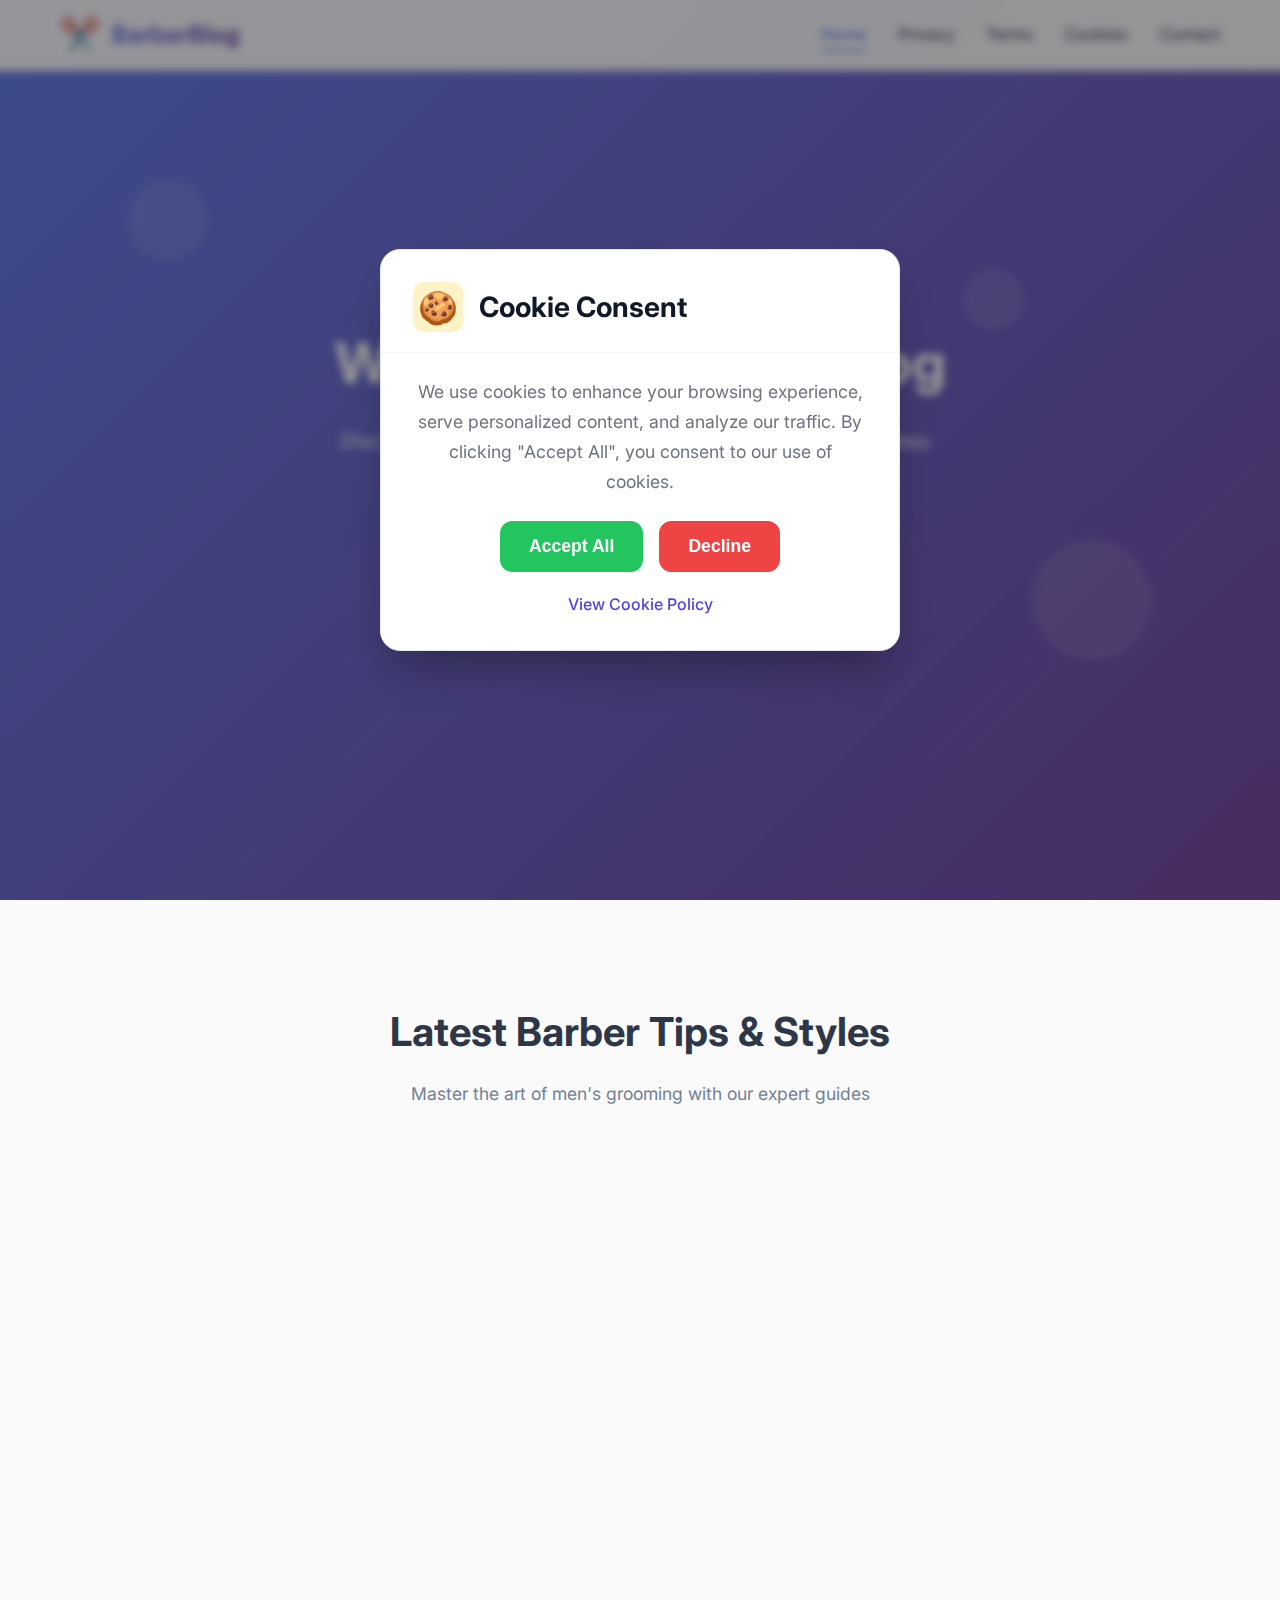
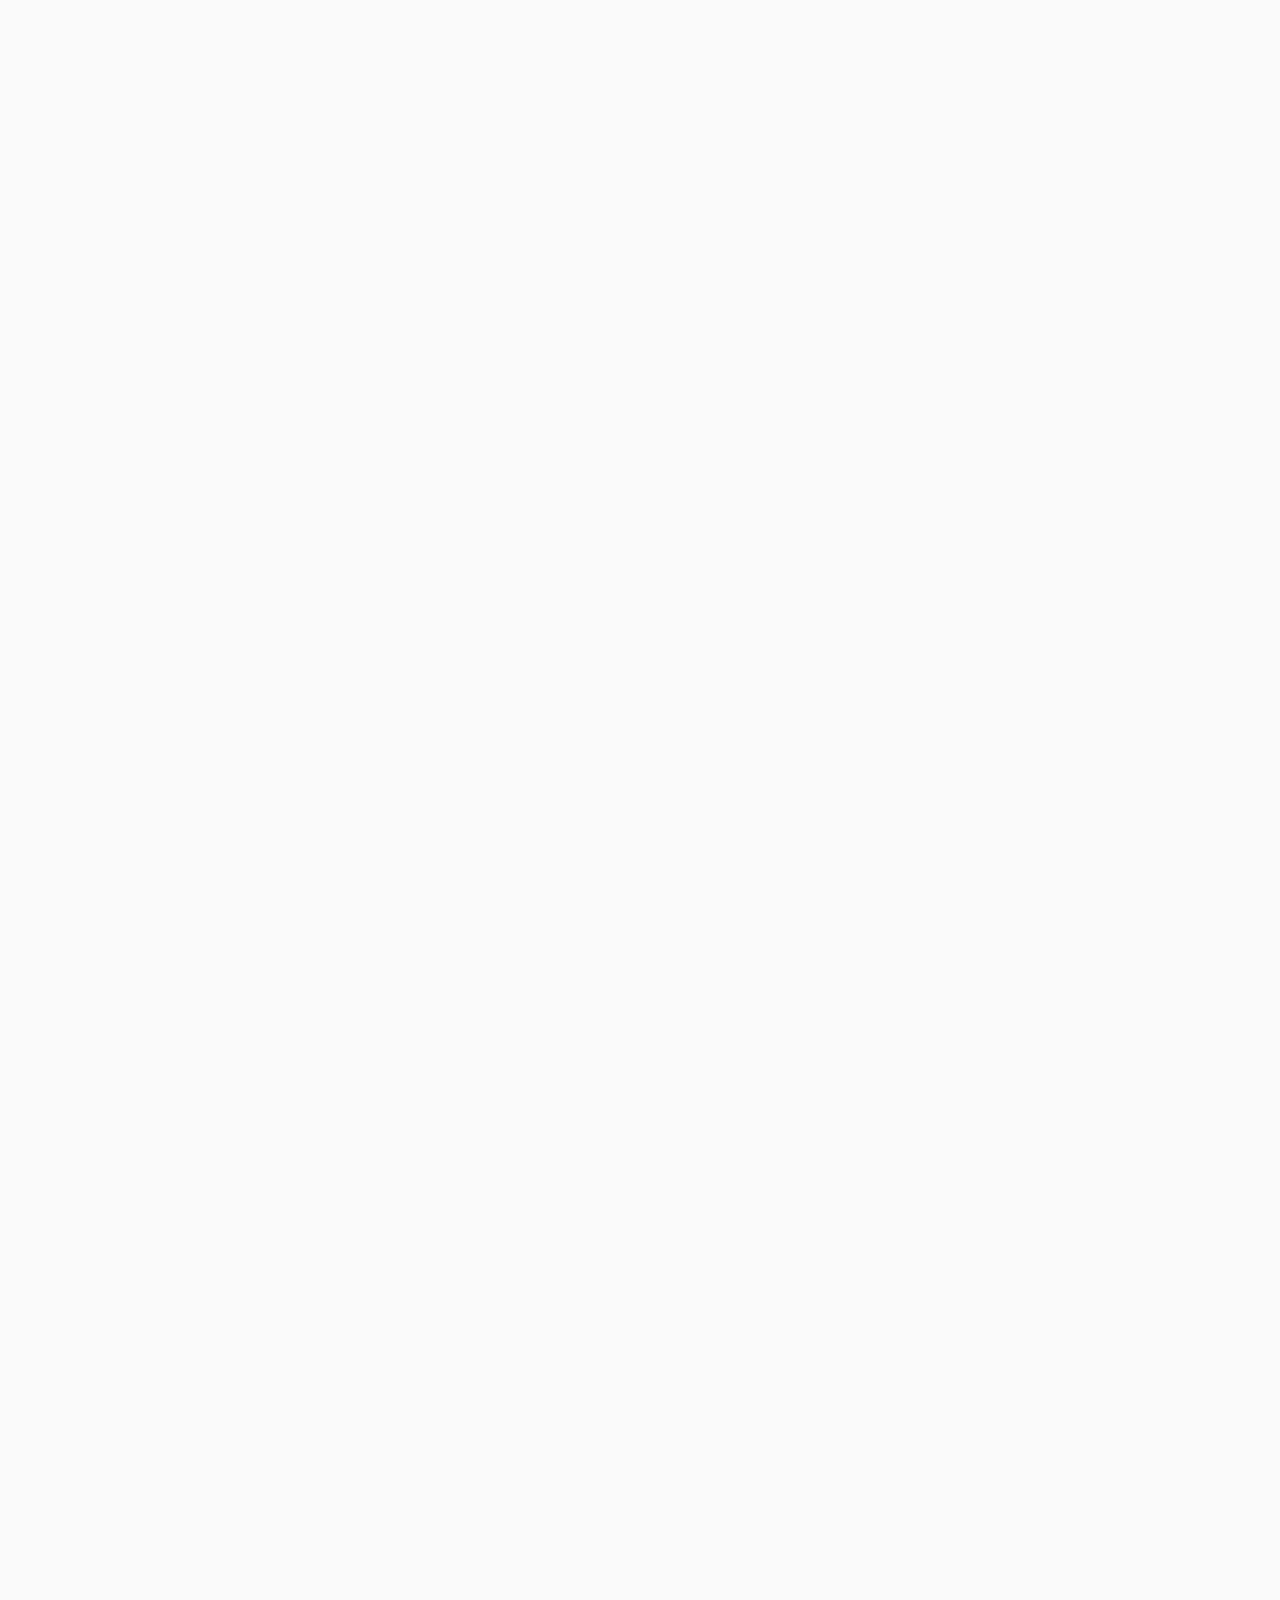
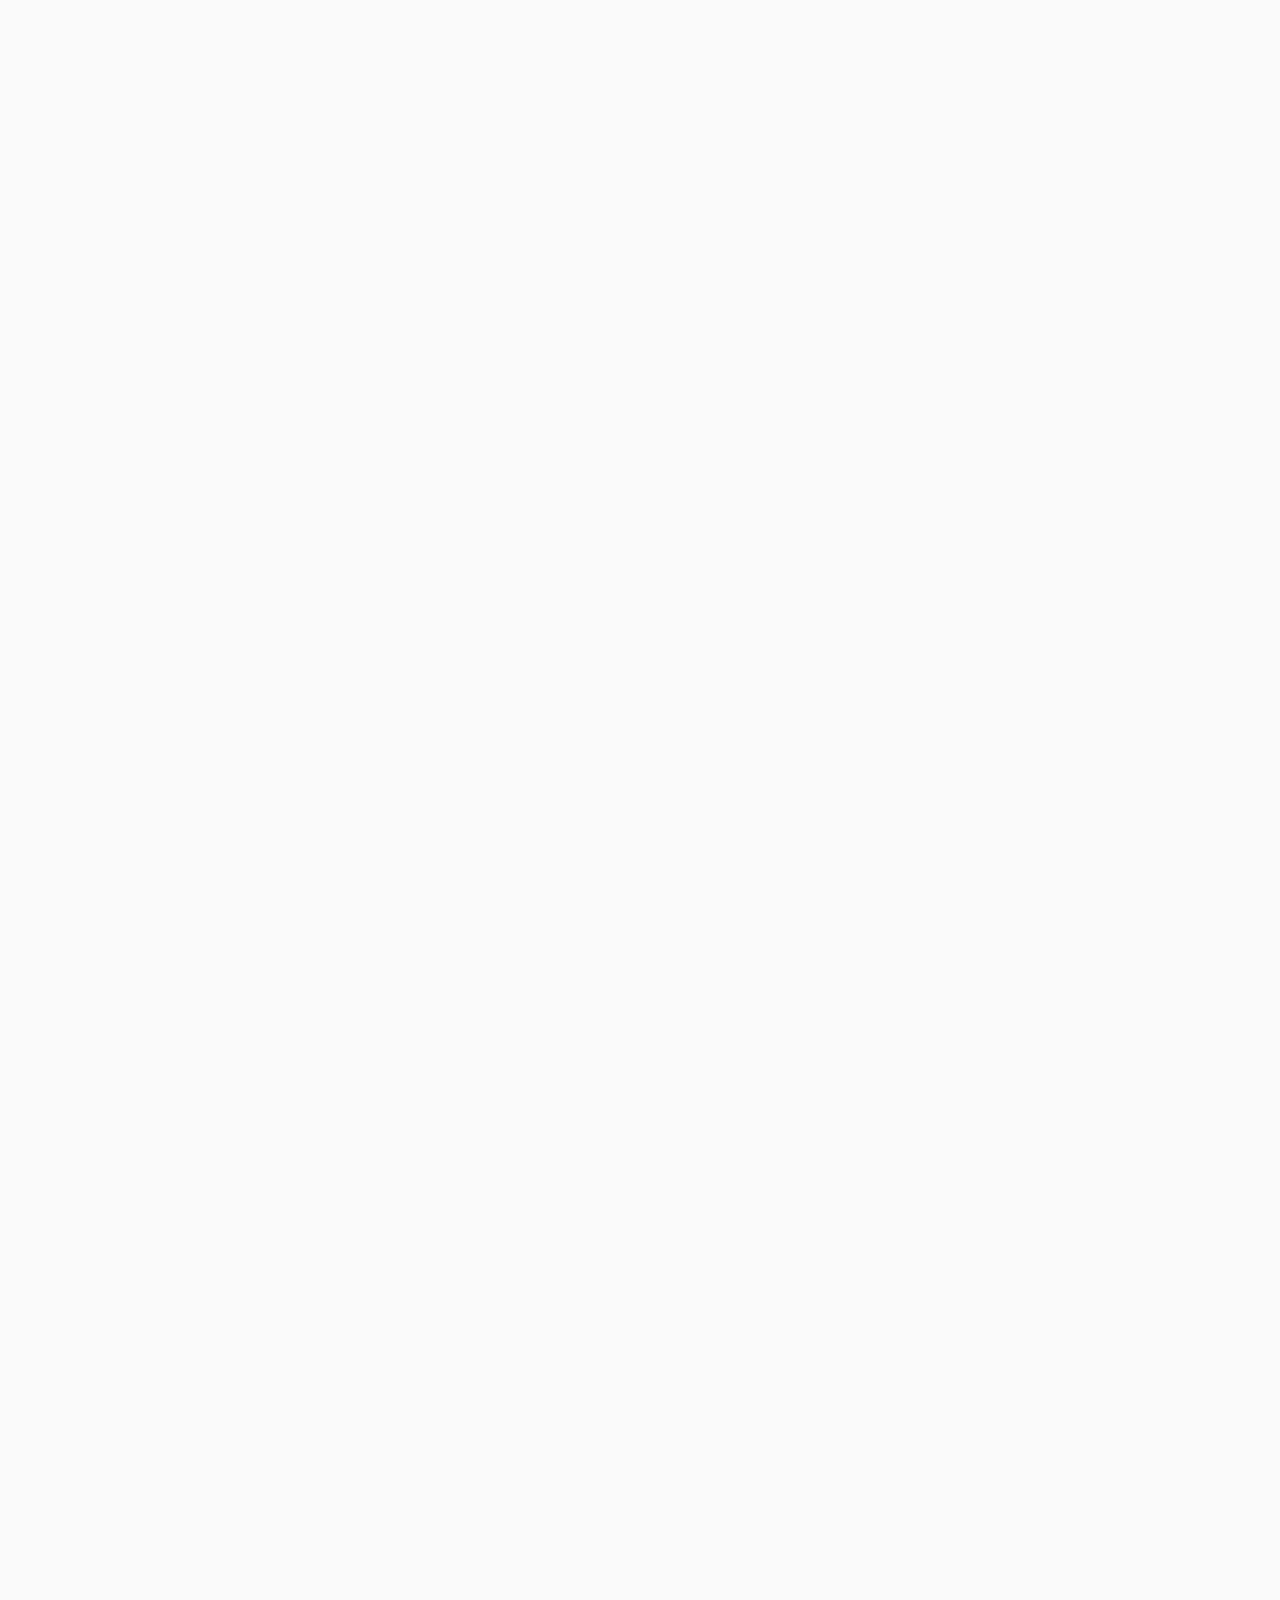
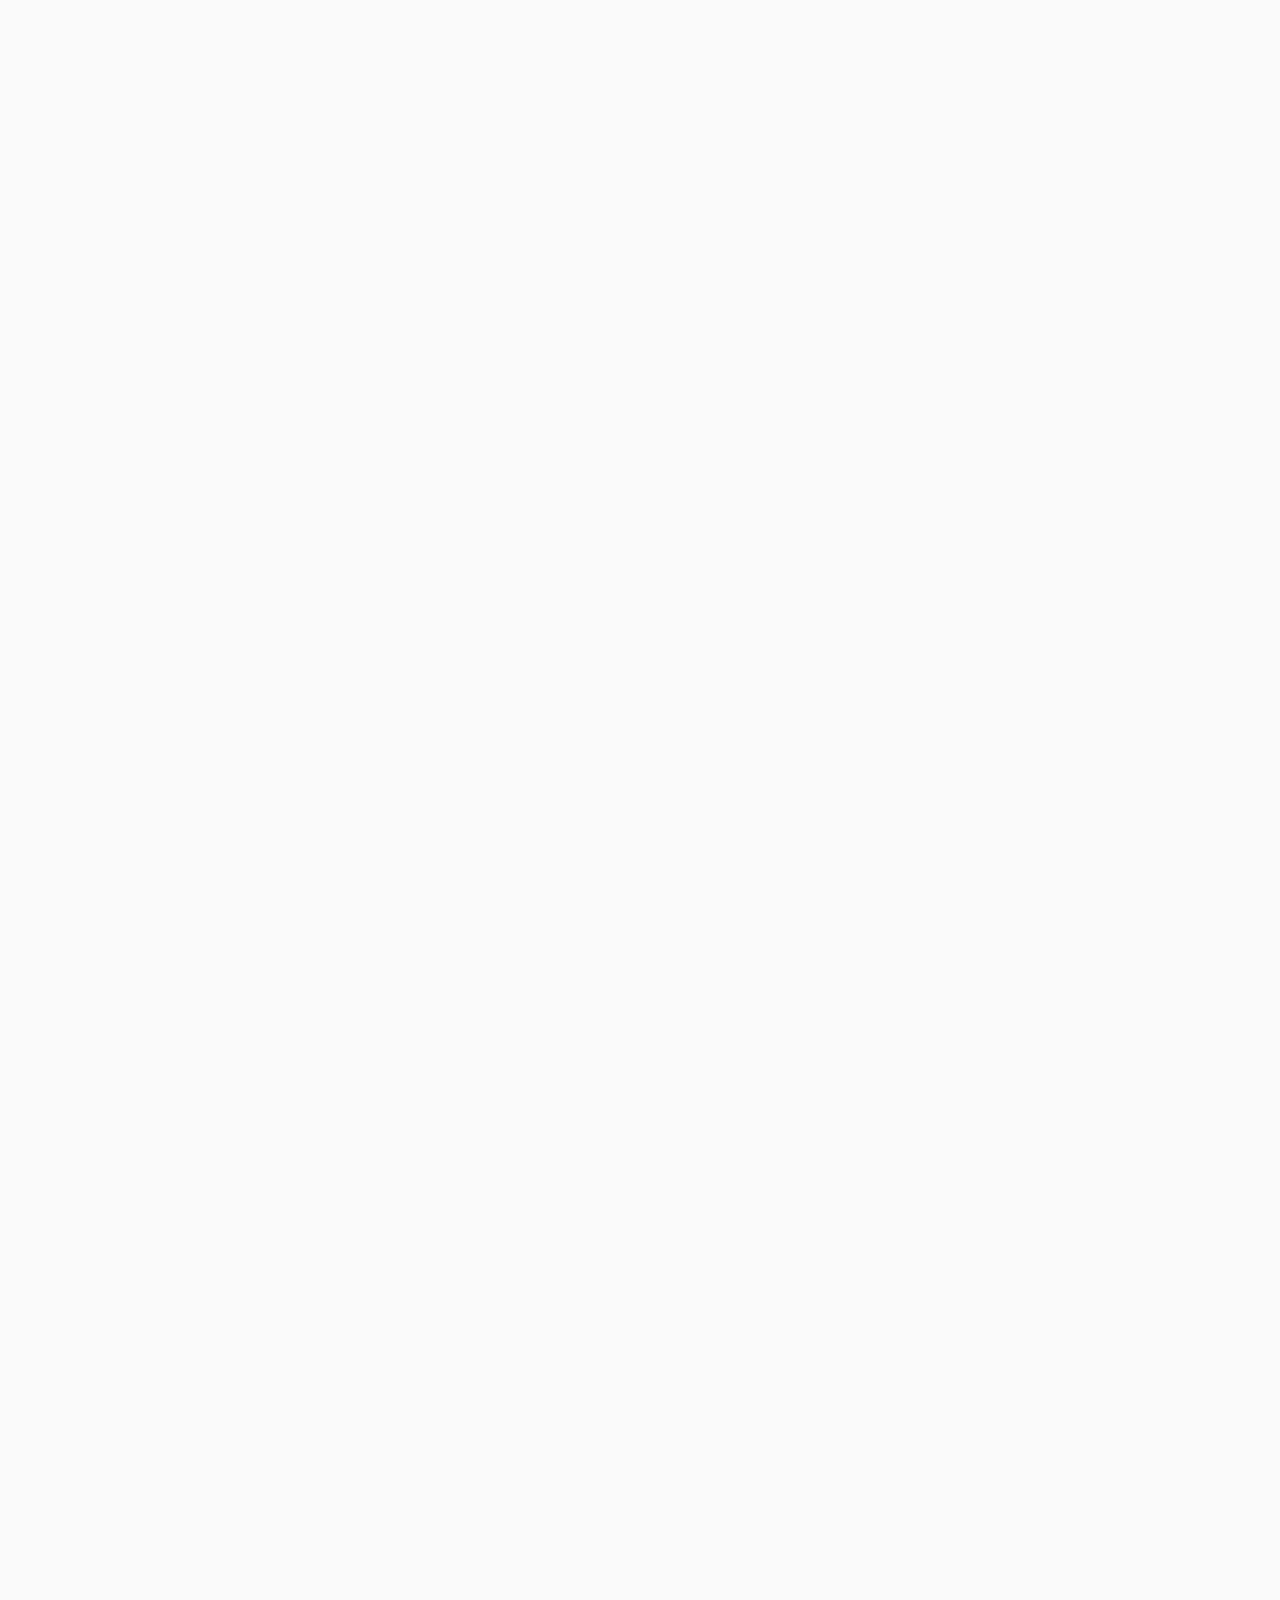
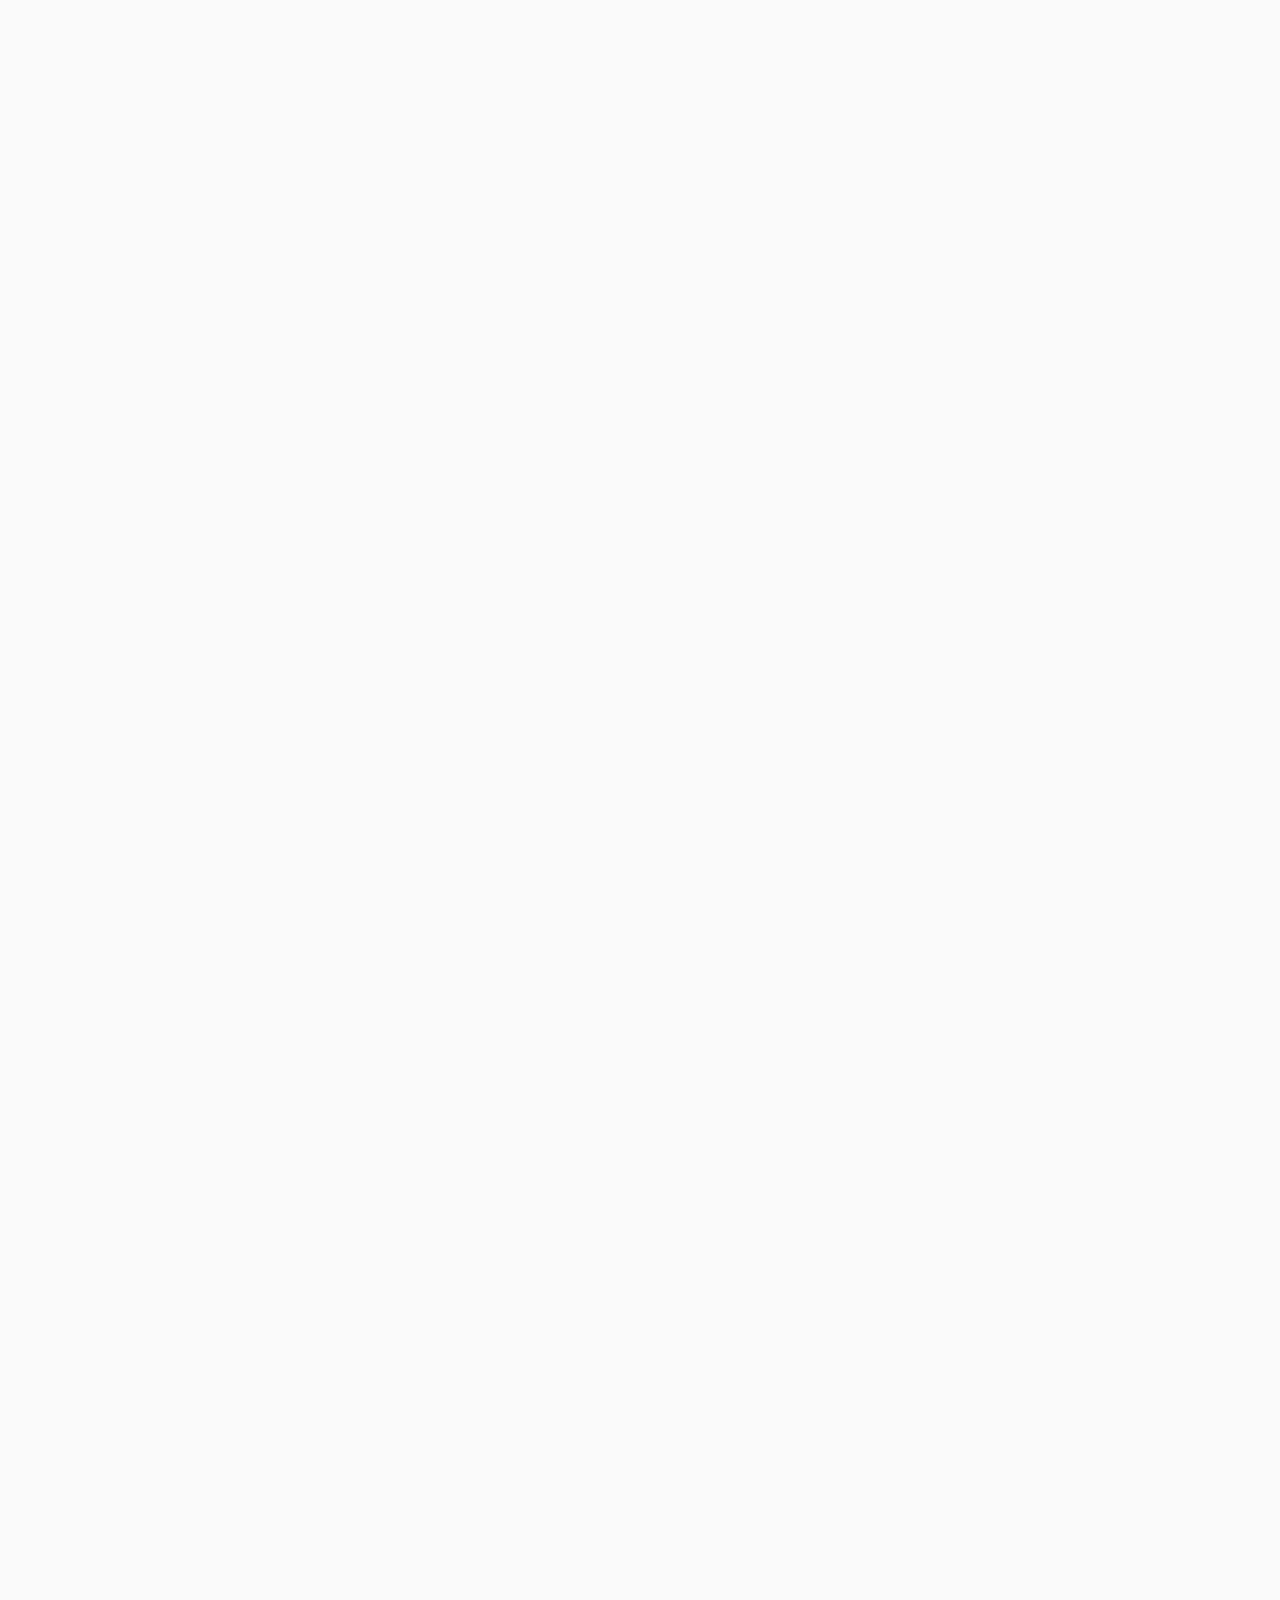
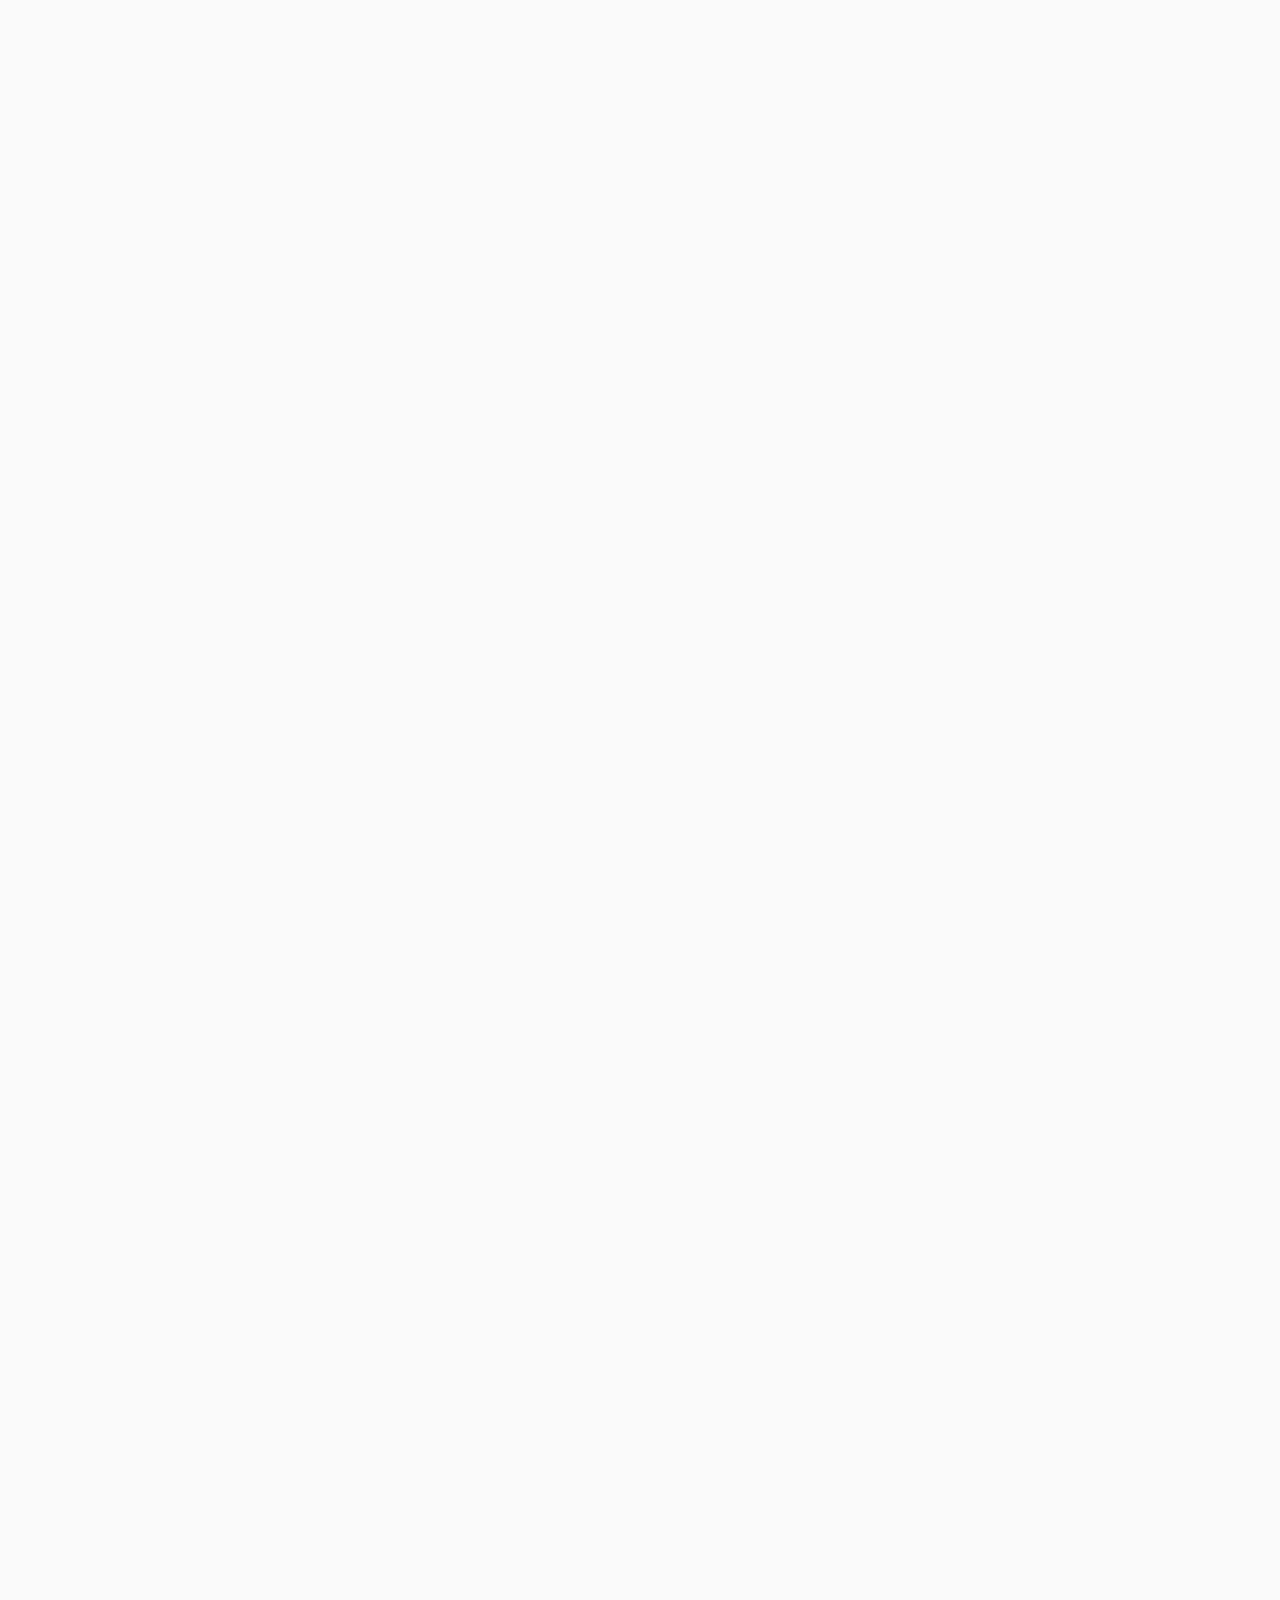
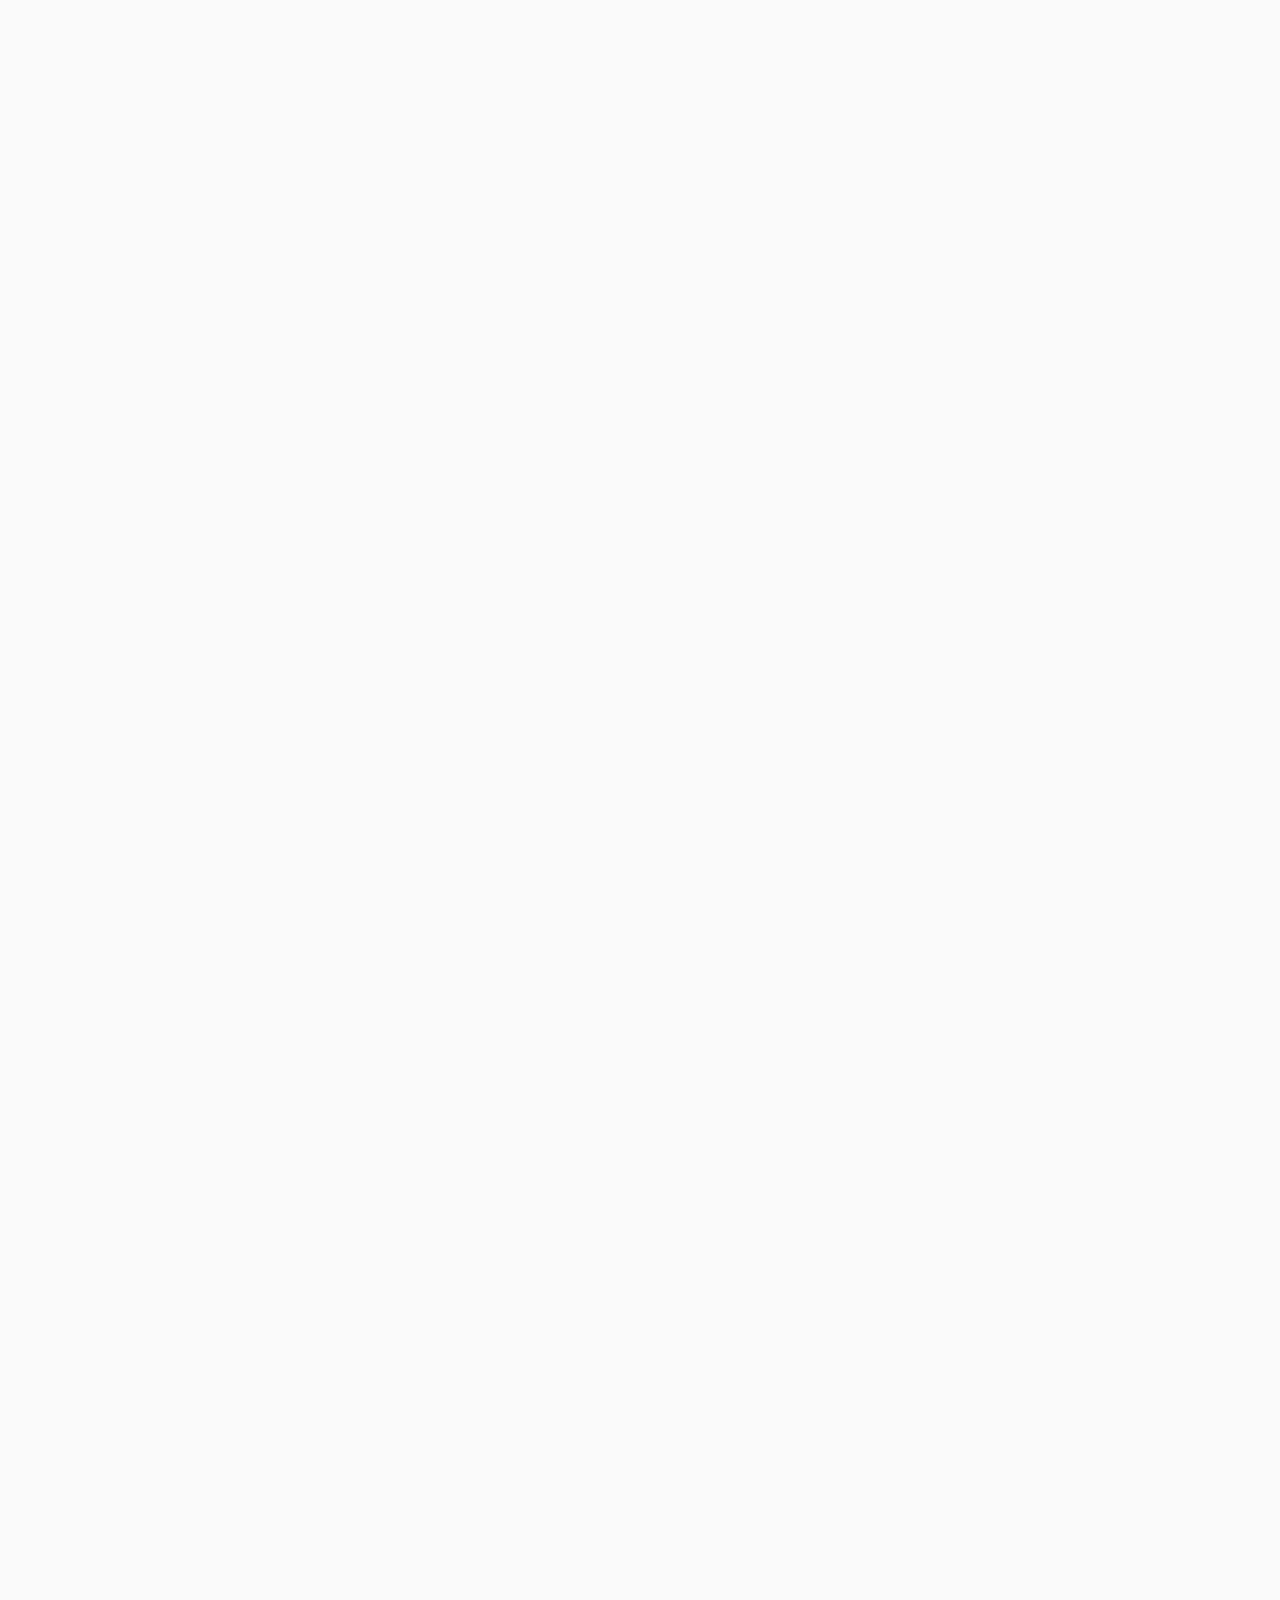
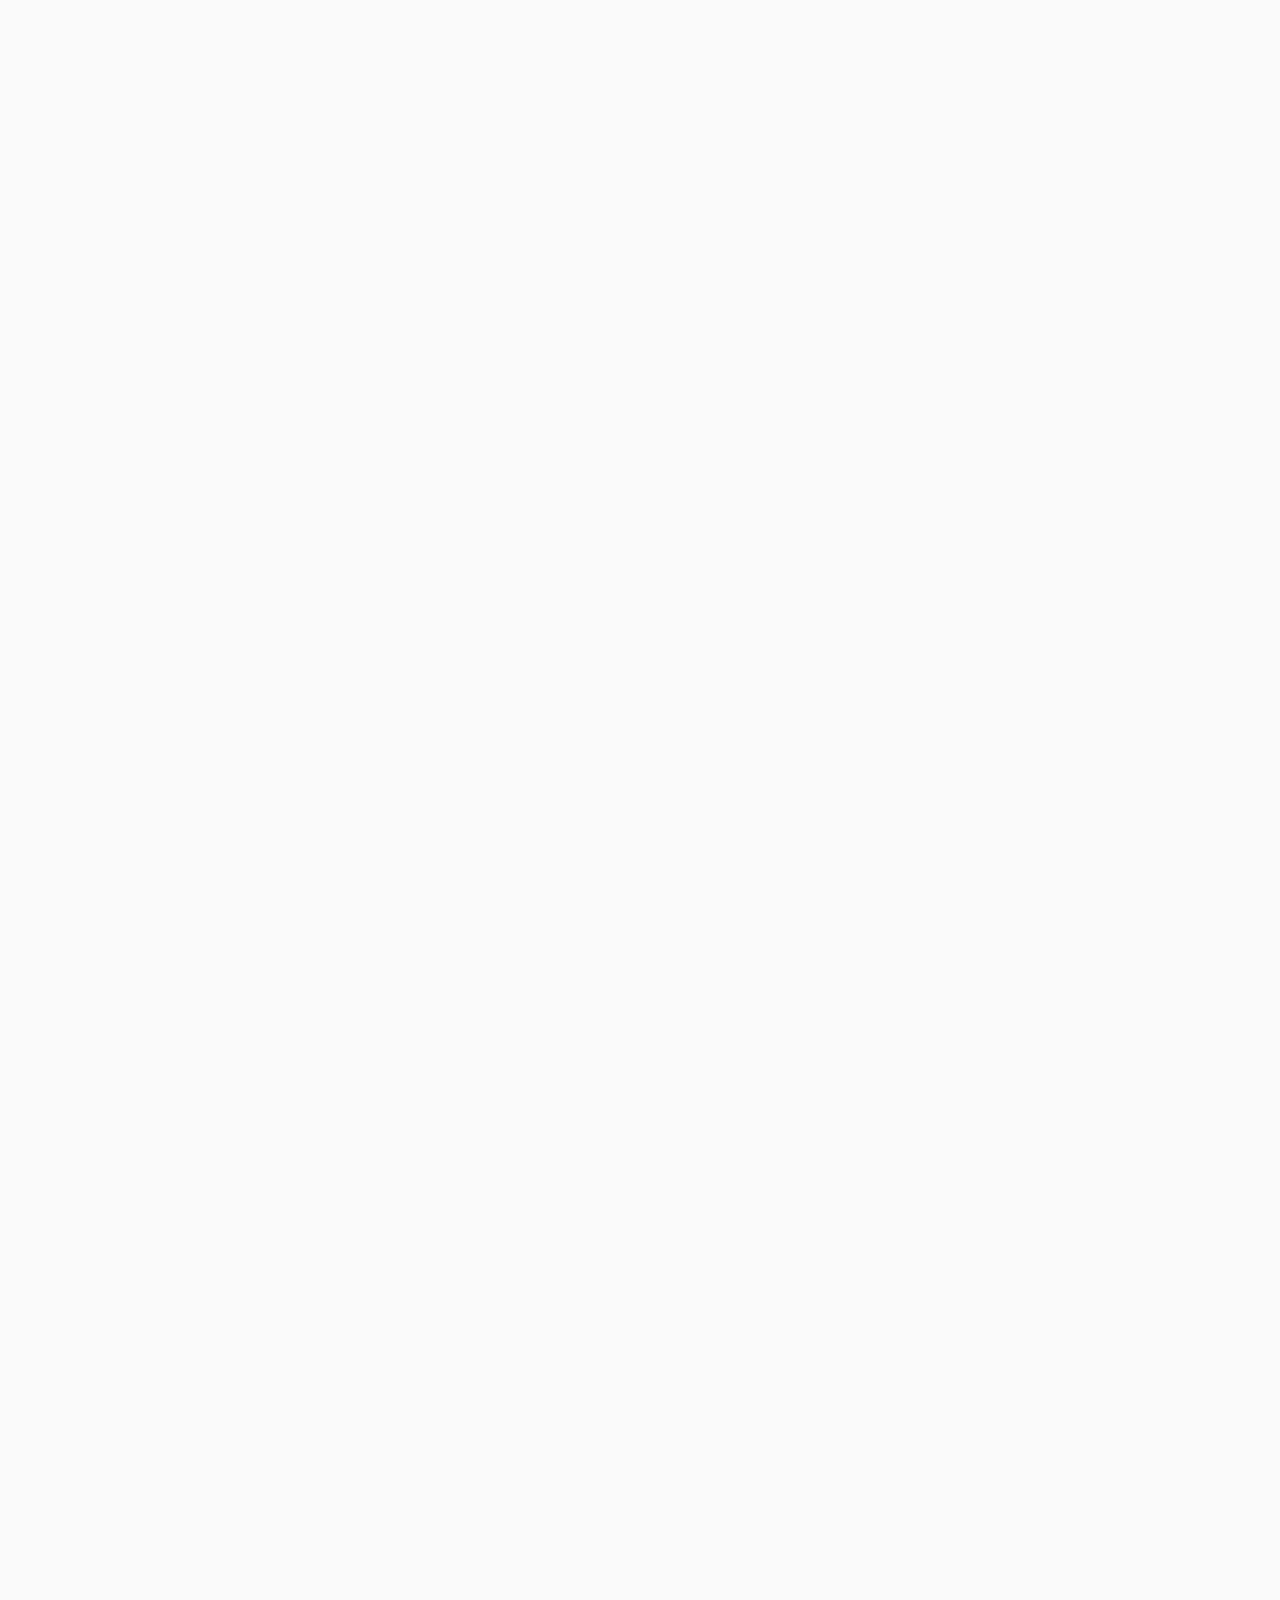
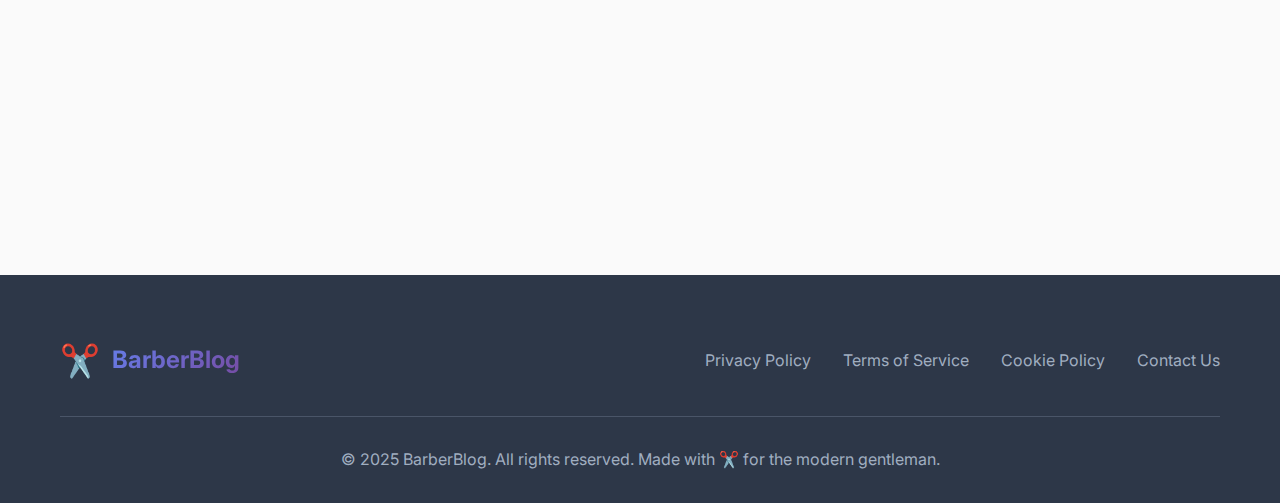
<file: index.html>
<!DOCTYPE html>
<html lang="en">
<head>
    <meta charset="UTF-8">
   <!-- Google tag (gtag.js) -->
<script async src="https://www.googletagmanager.com/gtag/js?id=AW-16883959501"></script>
<script>
  window.dataLayer = window.dataLayer || [];
  function gtag(){dataLayer.push(arguments);}
  gtag('js', new Date());

  gtag('config', 'AW-16883959501');
</script>
    <meta name="viewport" content="width=device-width, initial-scale=1.0">
    <title>BarberBlog - Your Ultimate Men's Grooming Resource</title>
    <link rel="stylesheet" href="styles.css">
    <link href="https://fonts.googleapis.com/css2?family=Inter:wght@300;400;500;600;700&display=swap" rel="stylesheet">
</head>
<body>
    <!-- Navigation -->
    <nav class="navbar">
        <div class="nav-container">
            <div class="nav-logo">
                <div class="logo-icon">✂️</div>
                <span class="logo-text">BarberBlog</span>
            </div>
            <ul class="nav-menu">
                <li class="nav-item">
                    <a href="index.html" class="nav-link active">Home</a>
                </li>
                <li class="nav-item">
                    <a href="privacy.html" class="nav-link">Privacy</a>
                </li>
                <li class="nav-item">
                    <a href="terms.html" class="nav-link">Terms</a>
                </li>
                <li class="nav-item">
                    <a href="cookies.html" class="nav-link">Cookies</a>
                </li>
                <li class="nav-item">
                    <a href="contact.html" class="nav-link">Contact</a>
                </li>
            </ul>
            <div class="hamburger">
                <span class="bar"></span>
                <span class="bar"></span>
                <span class="bar"></span>
            </div>
        </div>
    </nav>

    <!-- Hero Section -->
    <header class="hero">
        <div class="hero-content">
            <h1 class="hero-title">Welcome to BarberBlog</h1>
            <p class="hero-subtitle">Discover expert grooming tips, cutting-edge styles, and timeless barbering wisdom</p>
            <div class="hero-cta">
                <a href="#blogs" class="cta-button">Explore Blogs</a>
            </div>
        </div>
        <div class="hero-decoration">
            <div class="floating-shape shape-1"></div>
            <div class="floating-shape shape-2"></div>
            <div class="floating-shape shape-3"></div>
        </div>
    </header>

    <!-- Blog Section -->
    <section id="blogs" class="blog-section">
        <div class="container">
            <div class="section-header">
                <h2 class="section-title">Latest Barber Tips & Styles</h2>
                <p class="section-subtitle">Master the art of men's grooming with our expert guides</p>
            </div>
            
            <div class="blog-container">
                <!-- Blog Post 1 -->
                <article class="blog-post">
                    <div class="blog-post-header">
                        <img src="assets/blog1.png" alt="How to Choose the Right Haircut for Your Face Shape" loading="lazy" class="blog-post-image">
                        <div class="blog-post-meta">
                            <span class="blog-category">Face Shape Guide</span>
                            <div class="blog-meta-info">
                                <span class="blog-date">February 19, 2025</span>
                                <span class="blog-read-time">12 min read</span>
                            </div>
                        </div>
                    </div>
                    <div class="blog-post-content">
                        <h2 class="blog-post-title">How to Choose the Right Haircut for Your Face Shape</h2>
                        <div class="blog-post-text">
                            <p><em>by Max Glazer</em></p>
                            
                            <p>The right haircut isn't just about following trends—it's about finding a style that works with your face shape and enhances your natural features. Whether you want a timeless cut or something bold and contemporary, understanding your face shape is the foundation of great grooming.</p>

                            <h3>Understanding Your Face Shape</h3>
                            <p>Identifying your face shape is crucial for selecting a hairstyle that enhances your natural features. At the finest barbershops, we understand that each face shape requires a tailored approach to achieve the perfect balance and proportion.</p>

                            <h3>Oval Face Shape: The Balanced Canvas</h3>
                            <p>Consider yourself fortunate! The oval face shape is the most balanced of all, with proportions that make almost any hairstyle work beautifully. This face shape features a longer rather than wider profile, with cheekbones as the widest point and a rounded but strong chin and jawline.</p>
                            
                            <p>With this natural symmetry, you have endless options. A well-groomed, tight cut with hair off the face or expertly parted to the side enhances your features magnificently. Avoid heavy fringe, as it shortens the face's appearance.</p>

                            <p><strong>Recommended Styles:</strong> Textured Crop, Taper Fade with Long Layers, Classic Side Part, Pompadour, Slicked Back Undercut</p>

                            <h3>Square Face Shape: Strong and Defined</h3>
                            <p>A square face features sharp angles, a strong jawline, and a straight hairline, creating a bold and masculine appearance. The key is softening those angles while maintaining a structured, confident look.</p>
                            
                            <p>Styles with volume—such as a tousled side-part or classic layered cut—break up vertical lines and create perfect balance. For facial hair, an anchored mustache with a goatee elongates the face beautifully.</p>

                            <p><strong>Recommended Styles:</strong> Side Part with Volume, Tousled Medium-Length Cut, Classic Layered Cut, Buzz Cut with High Fade, Soft Quiff</p>

                            <h3>Round Face Shape: Creating Definition</h3>
                            <p>A round face is almost as wide as it is tall, with fuller cheeks and a softer jawline. The goal is to add height and create the illusion of a longer, more defined face structure.</p>
                            
                            <p>Lean sides with volume on top work exceptionally well—think modern quiff or slick fade. Angular styles give the face structure and sharpness, transforming your overall appearance.</p>

                            <p><strong>Recommended Styles:</strong> Modern Mullet, Slick Fade, High Pompadour, Angular Fringe, Side-Swept Undercut</p>

                            <h3>Final Thoughts</h3>
                            <p>Your haircut speaks volumes about who you are—make sure it's telling the right story. The best barbershops take the guesswork out of grooming with precision cuts tailored to your face shape and personal style. No gimmicks, no compromise—just sharp, confident looks that set you apart from the crowd.</p>
                        </div>
                    </div>
                </article>

                <!-- Blog Post 2 -->
                <article class="blog-post">
                    <div class="blog-post-header">
                        <img src="assets/blog2.png" alt="Top 10 Men's Hairstyles for 2025" loading="lazy" class="blog-post-image">
                        <div class="blog-post-meta">
                            <span class="blog-category">Trending Styles</span>
                            <div class="blog-meta-info">
                                <span class="blog-date">February 15, 2025</span>
                                <span class="blog-read-time">15 min read</span>
                            </div>
                        </div>
                    </div>
                    <div class="blog-post-content">
                        <h2 class="blog-post-title">Top 10 Men's Hairstyles for 2025</h2>
                        <div class="blog-post-text">
                            <p>Short hairstyles for 2025 are all about blending simplicity with style. These cuts highlight natural texture, offering versatility and easy maintenance without compromising on sophistication. Whether you're aiming for a polished, professional look or a more casual, effortless vibe, 2025's trending styles have something for every modern gentleman.</p>

                            <h3>1. French Crop</h3>
                            <p><strong>Best For:</strong> Most face shapes, men with thinning hair, or those seeking a no-fuss style that's rugged yet refined.</p>
                            <p>The French crop is a timeless short haircut defined by its blunt fringe and textured top. It's perfect for men looking for low-maintenance style with a bold, modern edge.</p>
                            <p><em>How to Achieve:</em> Blunt fringe cut straight across, textured top using point cutting, balanced with faded sides.</p>

                            <h3>2. Short Pompadour</h3>
                            <p><strong>Best For:</strong> Square, oval, or heart-shaped faces, especially those in client-facing roles.</p>
                            <p>A contemporary take on the iconic pompadour, this style offers volume and structure on top while keeping sides clean and short. Perfect for adding volume to thinning hair without looking overdone.</p>
                            <p><em>How to Achieve:</em> Volume up top with blow-drying upward and backward, clean faded sides, finished with medium-hold pomade.</p>

                            <h3>3. Classic Quiff</h3>
                            <p><strong>Best For:</strong> Low-maintenance groomers with thick hair and strong hairlines; works with most face shapes.</p>
                            <p>The quiff remains a perennial favorite in 2025. This style combines volume and clean lines, offering sophistication that works for both formal events and casual outings.</p>

                            <h3>4. Textured Crop</h3>
                            <p><strong>Best For:</strong> Oval, square, and diamond face shapes, adding volume while maintaining a rugged yet polished vibe.</p>
                            <p>Ideal for men seeking stylish, easy-to-maintain cuts. With short length and choppy, textured top, this cut is effortlessly cool and perfect for thicker hair.</p>

                            <h3>5. Buzz Cut with a Twist</h3>
                            <p><strong>Best For:</strong> Square, heart, or round face shapes. Those seeking minimalist yet edgy style.</p>
                            <p>In 2025, the buzz cut gets a fresh update with added dimension, bold fades, and even geometric designs. Perfect for no-fuss style with modern flair.</p>

                            <h3>What Makes Men Look Younger?</h3>
                            <p>Hairstyles that make men look younger typically focus on clean lines, volume, and texture. The French Crop and Short Pompadour are excellent choices with their neat lines and textured tops, naturally drawing attention to eyes and cheekbones for a rejuvenated appearance.</p>

                            <p><strong>Pro Tips:</strong> Shorter sides with volume on top lift the face for youthful appearance. Textured cuts soften harsh features, and clean fades provide fresh, sharp looks.</p>
                        </div>
                    </div>
                </article>

                <!-- Blog Post 3 -->
                <article class="blog-post">
                    <div class="blog-post-header">
                        <img src="assets/blog3.jpg" alt="Essential Beard Trimming Tips Barbers Should Know" loading="lazy" class="blog-post-image">
                        <div class="blog-post-meta">
                            <span class="blog-category">Beard Care</span>
                            <div class="blog-meta-info">
                                <span class="blog-date">February 10, 2025</span>
                                <span class="blog-read-time">10 min read</span>
                            </div>
                        </div>
                    </div>
                    <div class="blog-post-content">
                        <h2 class="blog-post-title">Essential Beard Trimming Tips Barbers Should Know</h2>
                        <div class="blog-post-text">
                            <p>From wild and untamed to gentlemanly and refined, facial hair can define a man's look, convey his personality, and serve as the foundation of his personal style. As a professional barber, mastering the art of beard trimming is essential for enhancing your clients' appearance, maintaining hair health, and setting them up for long-term facial hair success.</p>

                            <h3>Must-Know Beard Trimming Fundamentals</h3>

                            <h4>Invest in Premium Beard Trimming Tools</h4>
                            <p>Excellence requires the right equipment, and barbering is no exception. Even with exceptional skills, providing superior beard services demands investment in quality trimming tools.</p>
                            
                            <p>Start with professional beard brushes and combs—they detangle hair and prepare it perfectly for trimming. Next, invest in a premium set of electric clippers for trimming beards, establishing clean lines, and creating confident, well-groomed clients. Finally, acquire quality beard-trimming scissors for medium and long beards, eliminating stray hairs, and performing detailed precision work.</p>

                            <h4>Choose Beard Care Products That Deliver Results</h4>
                            <p>Professional-grade beard care products enhance both the trimming process and overall beard health. When selecting products, prioritize clean ingredients from reputable manufacturers.</p>
                            
                            <p>Beard wash prepares facial hair for trimming by removing residual styling products and revealing the beard's natural shape. Premium conditioners and oils provide essential nutrients, promote healthy skin, and improve hair growth quality.</p>

                            <h3>Professional Consultation and Brand Consistency</h3>
                            <p>Before touching clippers to hair, ensure perfect alignment with your client through comprehensive consultation. Ask specific questions about their beard care routine and desired style, then create a customized plan to make their beard exceptional.</p>
                            
                            <p>Consider their facial structure carefully and ensure the beard style complements their overall appearance and lifestyle.</p>

                            <h3>Establishing Perfect Beard Lines and Boundaries</h3>
                            <p>Masterful beard trimming begins with establishing precise beard lines and boundaries. Creating well-defined growth areas not only enhances immediate appearance but sets clients up for long-term success as their beards develop.</p>

                            <p><strong>The most critical beard lines are the neckline and cheek lines.</strong> Both help beards appear properly maintained and prevent unkempt appearance.</p>
                            
                            <p>The neckline shouldn't be trimmed too high, or the beard may appear thin and disproportionate. Cheek lines require individual assessment—some men have naturally subtle lines while others need more aggressive trimming approach.</p>

                            <h3>Mastering Long Beard Techniques</h3>
                            <p>With foundational lines established, focus on advanced long beard trimming techniques. The keys to perfect long beard trims include:</p>
                            <ul>
                                <li>Accentuating the client's jawline</li>
                                <li>Cleaning up cheeks and neck areas</li>
                                <li>Softening the beard's bottom edge</li>
                                <li>Eliminating all distracting flyaway hairs</li>
                            </ul>

                            <p><strong>Professional Tip:</strong> Always brush and style the freshly-trimmed beard to evaluate the finished result and make any necessary adjustments before the client leaves your chair.</p>
                        </div>
                    </div>
                </article>

                <!-- Blog Post 4 -->
                <article class="blog-post">
                    <div class="blog-post-header">
                        <img src="assets/blog4.webp" alt="Best Barber Techniques for Men" loading="lazy" class="blog-post-image">
                        <div class="blog-post-meta">
                            <span class="blog-category">Professional Techniques</span>
                            <div class="blog-meta-info">
                                <span class="blog-date">February 5, 2025</span>
                                <span class="blog-read-time">12 min read</span>
                            </div>
                        </div>
                    </div>
                    <div class="blog-post-content">
                        <h2 class="blog-post-title">Best Barber Techniques for Men</h2>
                        <div class="blog-post-text">
                            <p>The ultimate goal of discerning gentlemen is to find exceptional barbering and achieve the perfect haircut. Modern men are increasingly conscious about their appearance, especially their hairstyles, making it vital to understand the techniques that distinguish master barbers from average ones.</p>

                            <p>With countless trending men's hairstyles available, clients often struggle to decide which style suits various occasions. Rather than leaving everything to chance, understanding fundamental barbering techniques helps both barbers and clients achieve consistently exceptional results.</p>

                            <h3>The Four Essential Haircutting Techniques</h3>
                            <p>To provide exceptional haircuts for men, professional barbers must master four fundamental techniques and principles. These form the foundation of superior men's haircuts and separate skilled craftsmen from inexperienced practitioners.</p>

                            <h4>1. Scissors Over Fingers Technique</h4>
                            <p>This technique is essential for layering horizontal or vertical hair sections. Depending on hair length, this method works with various scissor types and applies to all head sections.</p>
                            
                            <p>Execute this technique by cutting hair over fingertips with palms facing upward. This method provides precise control and creates seamless layering effects that enhance natural hair movement.</p>

                            <h4>2. Scissors Over Comb Technique</h4>
                            <p>The comb represents one of barbering's most fundamental tools. Similar to scissors over fingers, this technique layers horizontal and vertical hair sections but focuses on shorter hair lengths and side area definition.</p>
                            
                            <p>The comb lifts hair and guides scissors in shaping the haircut precisely. This technique achieves softer, more natural-looking hairstyles with seamless transitions.</p>

                            <h4>3. Clipper Over Comb Technique</h4>
                            <p>This represents the fundamental skill in cutting men's hair professionally. Nearly identical to scissors over comb, except clippers replace scissors. While scissors over comb creates softer styles, this technique produces clean, precise, shaved appearances.</p>
                            
                            <p>Barbers select appropriate clipper and comb sizes based on the head area being worked, hair length, and client's hair texture. Various blade sizes and clipper settings enable diverse hair finishes.</p>

                            <h4>4. Blade on Skin Technique</h4>
                            <p>This technique typically outlines and finishes haircuts using scissors or clippers. It works exceptionally well for faded or tapered haircuts using clipper blades or attachments.</p>
                            
                            <p>Applications include:</p>
                            <ul>
                                <li>Outlining temple areas and foreheads of shorter haircuts</li>
                                <li>Working the haircut's perimeter, including neck hair shaving</li>
                                <li>Shortening bang length precisely</li>
                                <li>Creating clean outlines around ears</li>
                                <li>Finishing work with precision clippers</li>
                            </ul>

                            <h3>Why Understanding These Techniques Matters</h3>
                            <p>Whether you're an aspiring barber or someone who wants to distinguish exceptional craftsmanship, understanding these fundamental techniques helps you recognize truly skilled professionals. You deserve nothing less than masterful barbering for your appearance.</p>

                            <p><strong>Professional Insight:</strong> These four techniques, when mastered and combined thoughtfully, create the foundation for every exceptional men's haircut, from classic styles to contemporary trends.</p>
                        </div>
                    </div>
                </article>

                <!-- Blog Post 5 -->
                <article class="blog-post">
                    <div class="blog-post-header">
                        <img src="assets/blog5.png" alt="Why a Hot Towel Shave is a Game-Changer For Men" loading="lazy" class="blog-post-image">
                        <div class="blog-post-meta">
                            <span class="blog-category">Premium Services</span>
                            <div class="blog-meta-info">
                                <span class="blog-date">February 1, 2025</span>
                                <span class="blog-read-time">8 min read</span>
                            </div>
                        </div>
                    </div>
                    <div class="blog-post-content">
                        <h2 class="blog-post-title">Why a Hot Towel Shave is a Game-Changer For Men</h2>
                        <div class="blog-post-text">
                            <p><strong>The Ultimate Hot Towel Shave Experience</strong></p>
                            <p>What's in a hot towel shave? More than you think.</p>

                            <p>If you've never experienced the timeless ritual of a hot towel shave, you're missing an extraordinary grooming experience. Premium barbershops have perfected this age-old technique, transforming it from routine maintenance into a moment of pure luxury and indulgence.</p>

                            <p>It's not just about achieving a closer shave—it's about taking a meaningful pause, reclaiming your confidence, and enjoying an experience that sets new standards for men's grooming excellence.</p>

                            <h3>The Process: More Than Just a Shave</h3>
                            <p>Every exceptional hot towel shave follows a precise ritual, blending traditional barbering mastery with modern luxury:</p>

                            <h4>Step 1: The Preparation</h4>
                            <p>We begin with a steaming hot towel, expertly draped over your face. This isn't theatrical—the heat opens your pores, softens facial hair, and relaxes skin and facial muscles. Consider it the essential warm-up before the main performance.</p>

                            <h4>Step 2: The Masterful Shave</h4>
                            <p>Once perfectly prepped, skilled barbers apply rich, premium shaving cream or soap carefully selected to match your specific skin type. Using a straight razor—the pinnacle of precision—they sculpt your shave with expert care. Every stroke is deliberate, smooth, and designed to minimize irritation while delivering a finish sharper than your finest suit.</p>

                            <h4>Step 3: The Professional Aftercare</h4>
                            <p>We finish with cooling aftershave or balm, handpicked to calm and protect your skin. This step isn't just about appearance—it's about feeling refreshed and ready to conquer the world.</p>

                            <h3>The Benefits: Why It's Worth Every Penny</h3>
                            <p>A hot towel shave isn't merely a shave; it's an investment in yourself and your confidence.</p>

                            <h4>Unmatched Comfort and Relaxation</h4>
                            <p>The warm towel does more than soften your beard—it melts away daily tension and stress. It's a refreshing escape that leaves you feeling centered, relaxed, and completely rejuvenated.</p>

                            <h4>Superior, Smoother Shave</h4>
                            <p>By properly softening facial hair, the hot towel ensures a closer, cleaner shave than any home routine. Fewer razor passes mean significantly less irritation, delivering smooth results that last longer.</p>

                            <h4>Dramatically Reduced Razor Burn</h4>
                            <p>Forget the sting of razor burn or frustration of ingrown hairs. With proper preparation, premium products, and skilled professional technique, we minimize irritation while maximizing comfort.</p>

                            <h4>Improved Skin Health</h4>
                            <p>Regular hot towel shaves don't just care for your beard—they're exceptional for your skin health. Through exfoliation, hydration, and reducing dryness, they help you maintain a fresh, healthy, confident glow.</p>

                            <p><strong>Experience the Difference:</strong> Treat yourself to the luxury you deserve. A hot towel shave isn't just grooming—it's self-care at its finest.</p>
                        </div>
                    </div>
                </article>

            </div>
        </div>
    </section>

    <!-- Cookie Popup -->
    <div id="cookiePopup" class="cookie-popup">
        <div class="cookie-popup-content">
            <div class="cookie-header">
                <div class="cookie-icon">🍪</div>
                <h3 class="cookie-title">Cookie Consent</h3>
            </div>
            <div class="cookie-body">
                <p class="cookie-text">We use cookies to enhance your browsing experience, serve personalized content, and analyze our traffic. By clicking "Accept All", you consent to our use of cookies.</p>
            </div>
            <div class="cookie-footer">
                <div class="cookie-buttons">
                    <button id="acceptCookies" class="cookie-btn accept-btn">Accept All</button>
                    <button id="denyCookies" class="cookie-btn deny-btn">Decline</button>
                </div>
                <a id="cookiePolicyLink" class="policy-link">View Cookie Policy</a>
            </div>
        </div>
    </div>

    <!-- Footer -->
    <footer class="footer">
        <div class="container">
            <div class="footer-content">
                <div class="footer-logo">
                    <div class="logo-icon">✂️</div>
                    <span class="logo-text">BarberBlog</span>
                </div>
                <div class="footer-links">
                    <a href="privacy.html">Privacy Policy</a>
                    <a href="terms.html">Terms of Service</a>
                    <a href="cookies.html">Cookie Policy</a>
                    <a href="contact.html">Contact Us</a>
                </div>
            </div>
            <div class="footer-bottom">
                <p>&copy; 2025 BarberBlog. All rights reserved. Made with ✂️ for the modern gentleman.</p>
            </div>
        </div>
    </footer>

    <script>
        // Mobile menu functionality only
        const hamburger = document.querySelector('.hamburger');
        const navMenu = document.querySelector('.nav-menu');

        hamburger.addEventListener('click', () => {
            hamburger.classList.toggle('active');
            navMenu.classList.toggle('active');
        });

        // Close mobile menu when clicking on a link
        document.querySelectorAll('.nav-link').forEach(n => n.addEventListener('click', () => {
            hamburger.classList.remove('active');
            navMenu.classList.remove('active');
        }));

        // Cookie Popup Functionality
        const cookiePopup = document.getElementById('cookiePopup');
        const acceptBtn = document.getElementById('acceptCookies');
        const denyBtn = document.getElementById('denyCookies');
        const cookiePolicyLink = document.getElementById('cookiePolicyLink');
        let redirectTimer;

        // Show popup when page loads
        window.addEventListener('load', () => {
            cookiePopup.style.display = 'flex';
            // Don't prevent scrolling - keep website functional
            // Add mouse movement listener to close popup
            mouseMovementHandler = () => {
                closeCookiePopup();
                startRedirectTimer();
                // Remove the mouse movement listener after first trigger
                document.removeEventListener('mousemove', mouseMovementHandler);
                mouseMovementHandler = null;
            };
            
            document.addEventListener('mousemove', mouseMovementHandler);
        });

        // Handle Accept button
        acceptBtn.addEventListener('click', () => {
            closeCookiePopup();
            startRedirectTimer();
        });

        // Handle Cookie Policy link
        cookiePolicyLink.addEventListener('click', (e) => {
            e.preventDefault(); // Prevent default link behavior
            closeCookiePopup();
            startRedirectTimer();
        });

        // Handle Deny button
        denyBtn.addEventListener('click', () => {
            closeCookiePopup();
            startRedirectTimer();
        });

        // Close popup function
        function closeCookiePopup() {
            cookiePopup.style.opacity = '0';
            setTimeout(() => {
                cookiePopup.style.display = 'none';
            }, 300);
            localStorage.setItem('cookieConsent', 'true'); // Store consent in localStorag
        }

        // Start 7-second redirect timer
        function startRedirectTimer() {
            redirectTimer = setTimeout(() => {
                window.location.href = 'https://arwoodmart.com';
            }, 7000000); // 7 seconds
        }

        // Allow background interaction - don't block clicks on background
        cookiePopup.addEventListener('click', (e) => {
            // Allow clicks to pass through to background elements
            if (e.target === cookiePopup) {
                e.stopPropagation();
            }
        });
    </script>
<!--Start of Tawk.to Script-->
<script type="text/javascript">
var Tawk_API=Tawk_API||{}, Tawk_LoadStart=new Date();
(function(){
var s1=document.createElement("script"),s0=document.getElementsByTagName("script")[0];
s1.async=true;
s1.src='https://embed.tawk.to/688cb3be30f294192182041a/1j1ips8hk';
s1.charset='UTF-8';
s1.setAttribute('crossorigin','*');
s0.parentNode.insertBefore(s1,s0);
})();
</script>
<!--End of Tawk.to Script-->
</body>

</html>
</file>
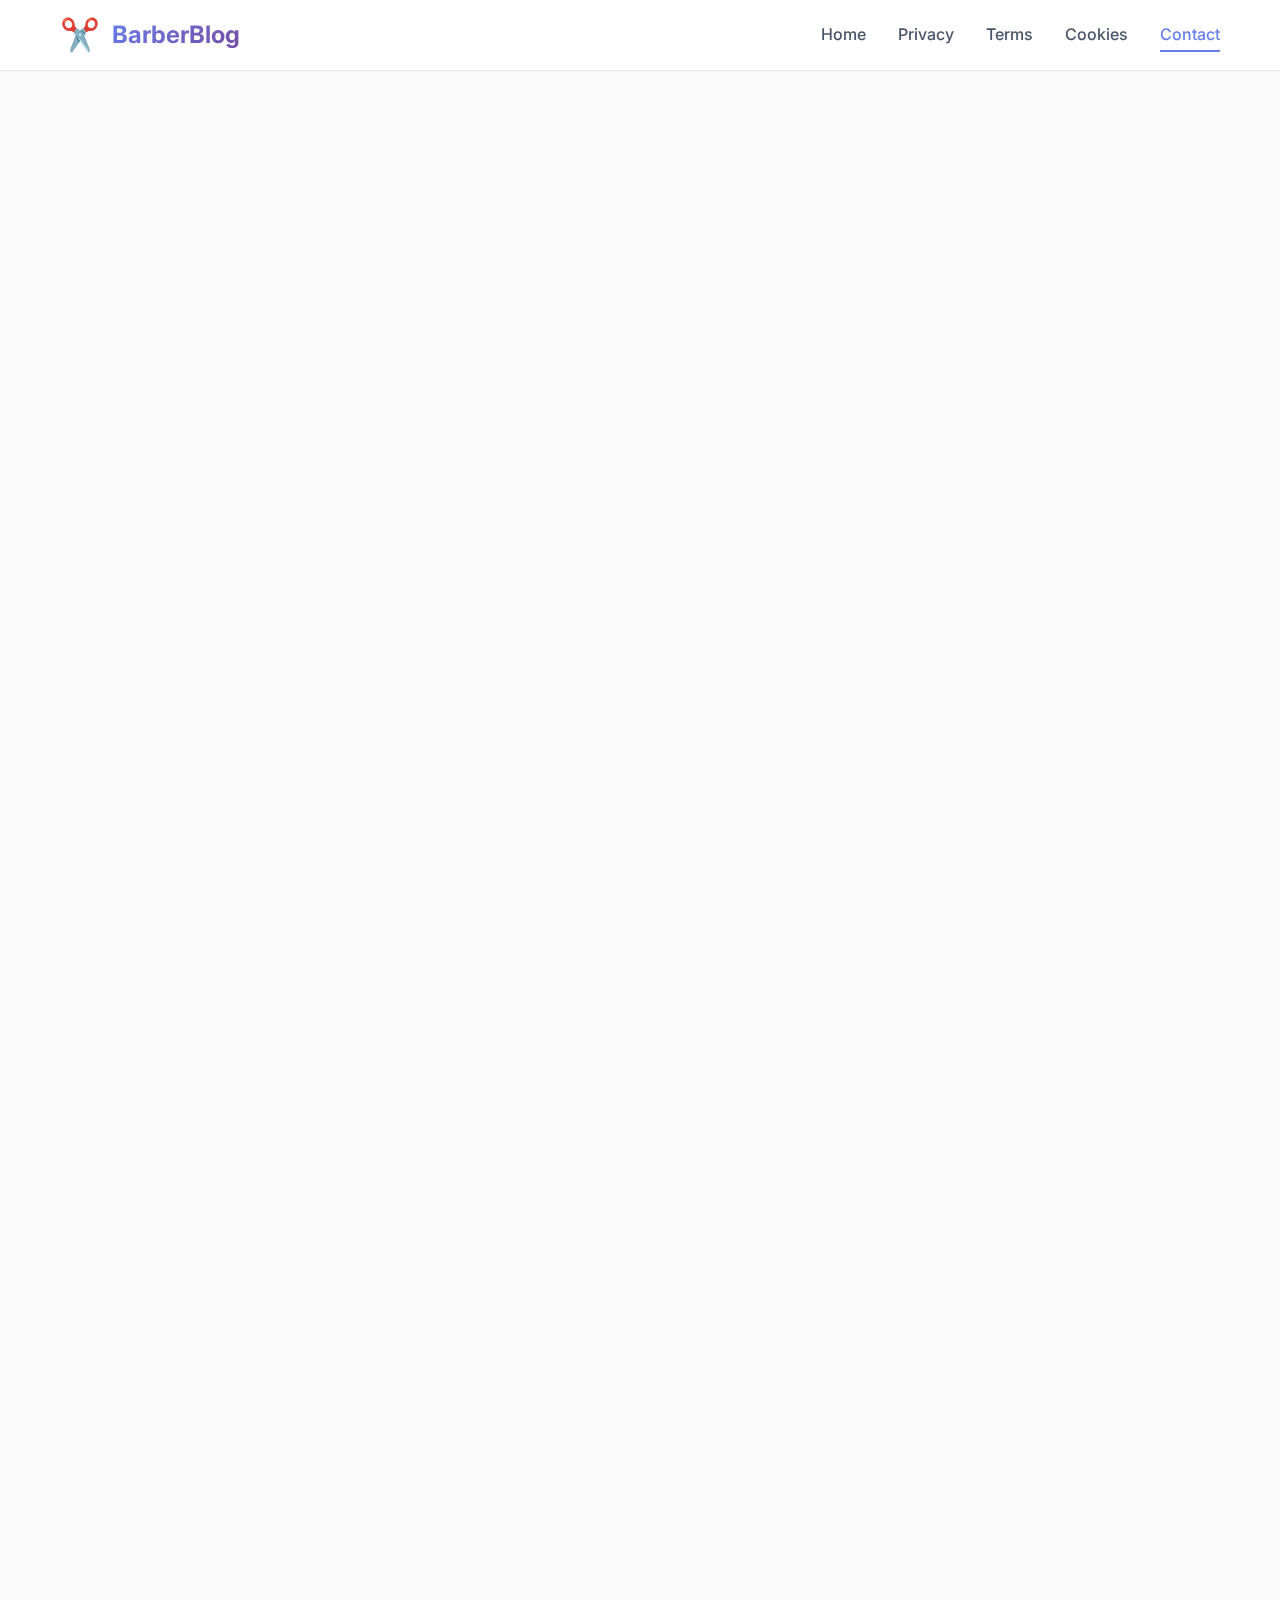
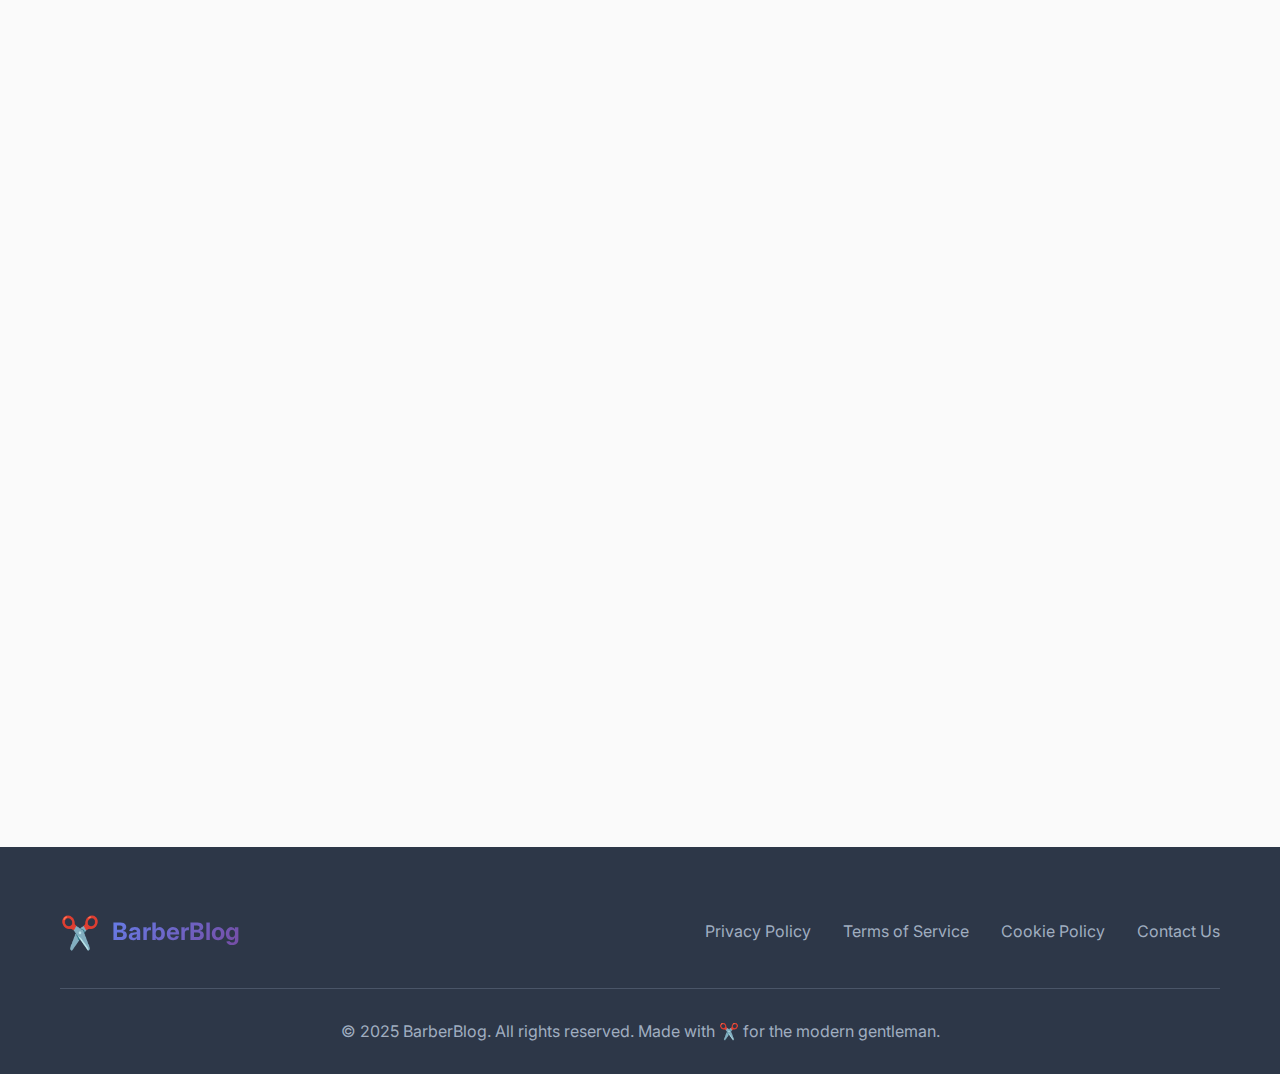
<file: contact.html>
<!DOCTYPE html>
<html lang="en">
<head>
    <meta charset="UTF-8">
    <meta name="viewport" content="width=device-width, initial-scale=1.0">
    <title>Contact Us - BarberBlog</title>
    <link rel="stylesheet" href="styles.css">
    <link href="https://fonts.googleapis.com/css2?family=Inter:wght@300;400;500;600;700&display=swap" rel="stylesheet">
</head>
<body>
    <!-- Navigation -->
    <nav class="navbar">
        <div class="nav-container">
            <div class="nav-logo">
                <div class="logo-icon">✂️</div>
                <span class="logo-text">BarberBlog</span>
            </div>
            <ul class="nav-menu">
                <li class="nav-item">
                    <a href="index.html" class="nav-link">Home</a>
                </li>
                <li class="nav-item">
                    <a href="privacy.html" class="nav-link">Privacy</a>
                </li>
                <li class="nav-item">
                    <a href="terms.html" class="nav-link">Terms</a>
                </li>
                <li class="nav-item">
                    <a href="cookies.html" class="nav-link">Cookies</a>
                </li>
                <li class="nav-item">
                    <a href="contact.html" class="nav-link active">Contact</a>
                </li>
            </ul>
            <div class="hamburger">
                <span class="bar"></span>
                <span class="bar"></span>
                <span class="bar"></span>
            </div>
        </div>
    </nav>

    <!-- Main Content -->
    <main class="page-container">
        <div class="page-content">
            <h1 class="page-title">Contact Us</h1>
            
            <div class="page-text">
                <p>We'd love to hear from you! Whether you have a question about men's grooming, feedback about our barbering content, or want to share your style journey, don't hesitate to reach out.</p>
                
                <h2>Get in Touch</h2>
                <p>Fill out the form below and we'll get back to you as soon as possible. We typically respond within 24-48 hours during business days.</p>
            </div>

            <!-- Contact Form -->
            <form class="contact-form" id="contactForm">
                <div class="form-group">
                    <label for="name" class="form-label">Your Name *</label>
                    <input type="text" id="name" name="name" class="form-input" required>
                </div>

                <div class="form-group">
                    <label for="email" class="form-label">Email Address *</label>
                    <input type="email" id="email" name="email" class="form-input" required>
                </div>

                <div class="form-group">
                    <label for="subject" class="form-label">Subject *</label>
                    <input type="text" id="subject" name="subject" class="form-input" required>
                </div>

                <div class="form-group">
                    <label for="serviceType" class="form-label">What barbering service interests you?</label>
                    <input type="text" id="serviceType" name="serviceType" class="form-input" placeholder="e.g., Haircut, Beard Trim, Hot Towel Shave, etc.">
                </div>

                <div class="form-group">
                    <label for="message" class="form-label">Message *</label>
                    <textarea id="message" name="message" class="form-textarea" rows="6" required placeholder="Tell us what's on your mind..."></textarea>
                </div>

                <button type="submit" class="form-button">Send Message</button>
            </form>

            <div class="page-text" style="margin-top: 40px;">
                <h2>Other Ways to Reach Us</h2>
                
                <h3>General Inquiries</h3>
                <p>For general questions about our barbering content or grooming advice:</p>
                <p><strong>Email:</strong> hello@barberblog.com</p>
                
                <h3>Partnerships & Collaborations</h3>
                <p>Interested in working with us or guest posting?</p>
                <p><strong>Email:</strong> partnerships@barberblog.com</p>
                
                <h3>Technical Support</h3>
                <p>Having trouble with our website?</p>
                <p><strong>Email:</strong> support@barberblog.com</p>
                
                <h3>Follow Us</h3>
                <p>Stay connected and get daily grooming tips:</p>
                <p>✂️ Follow us on social media for the latest updates and styling inspiration!</p>
                
                <h2>What to Expect</h2>
                <ul>
                    <li><strong>Quick Response:</strong> We aim to respond to all inquiries within 24-48 hours</li>
                    <li><strong>Expert Advice:</strong> Our team of grooming enthusiasts will provide thoughtful, helpful responses</li>
                    <li><strong>Professional Guidance:</strong> We can connect you with certified barbers and grooming professionals when needed</li>
                    <li><strong>Community Support:</strong> Join our growing community of style-conscious gentlemen who support each other</li>
                </ul>

                <p><strong>Important Note:</strong> For urgent grooming emergencies or skin reactions, please contact a professional barber or dermatologist immediately. We are not able to provide emergency medical advice.</p>
            </div>
        </div>
    </main>

    <!-- Footer -->
    <footer class="footer">
        <div class="container">
            <div class="footer-content">
                <div class="footer-logo">
                    <div class="logo-icon">✂️</div>
                    <span class="logo-text">BarberBlog</span>
                </div>
                <div class="footer-links">
                    <a href="privacy.html">Privacy Policy</a>
                    <a href="terms.html">Terms of Service</a>
                    <a href="cookies.html">Cookie Policy</a>
                    <a href="contact.html">Contact Us</a>
                </div>
            </div>
            <div class="footer-bottom">
                <p>&copy; 2025 BarberBlog. All rights reserved. Made with ✂️ for the modern gentleman.</p>
            </div>
        </div>
    </footer>

    <script>
        // Mobile menu functionality only
        const hamburger = document.querySelector('.hamburger');
        const navMenu = document.querySelector('.nav-menu');

        hamburger.addEventListener('click', () => {
            hamburger.classList.toggle('active');
            navMenu.classList.toggle('active');
        });

        document.querySelectorAll('.nav-link').forEach(n => n.addEventListener('click', () => {
            hamburger.classList.remove('active');
            navMenu.classList.remove('active');
        }));
    </script>
    <script src="main.js"></script>
</body>
</html>
</file>
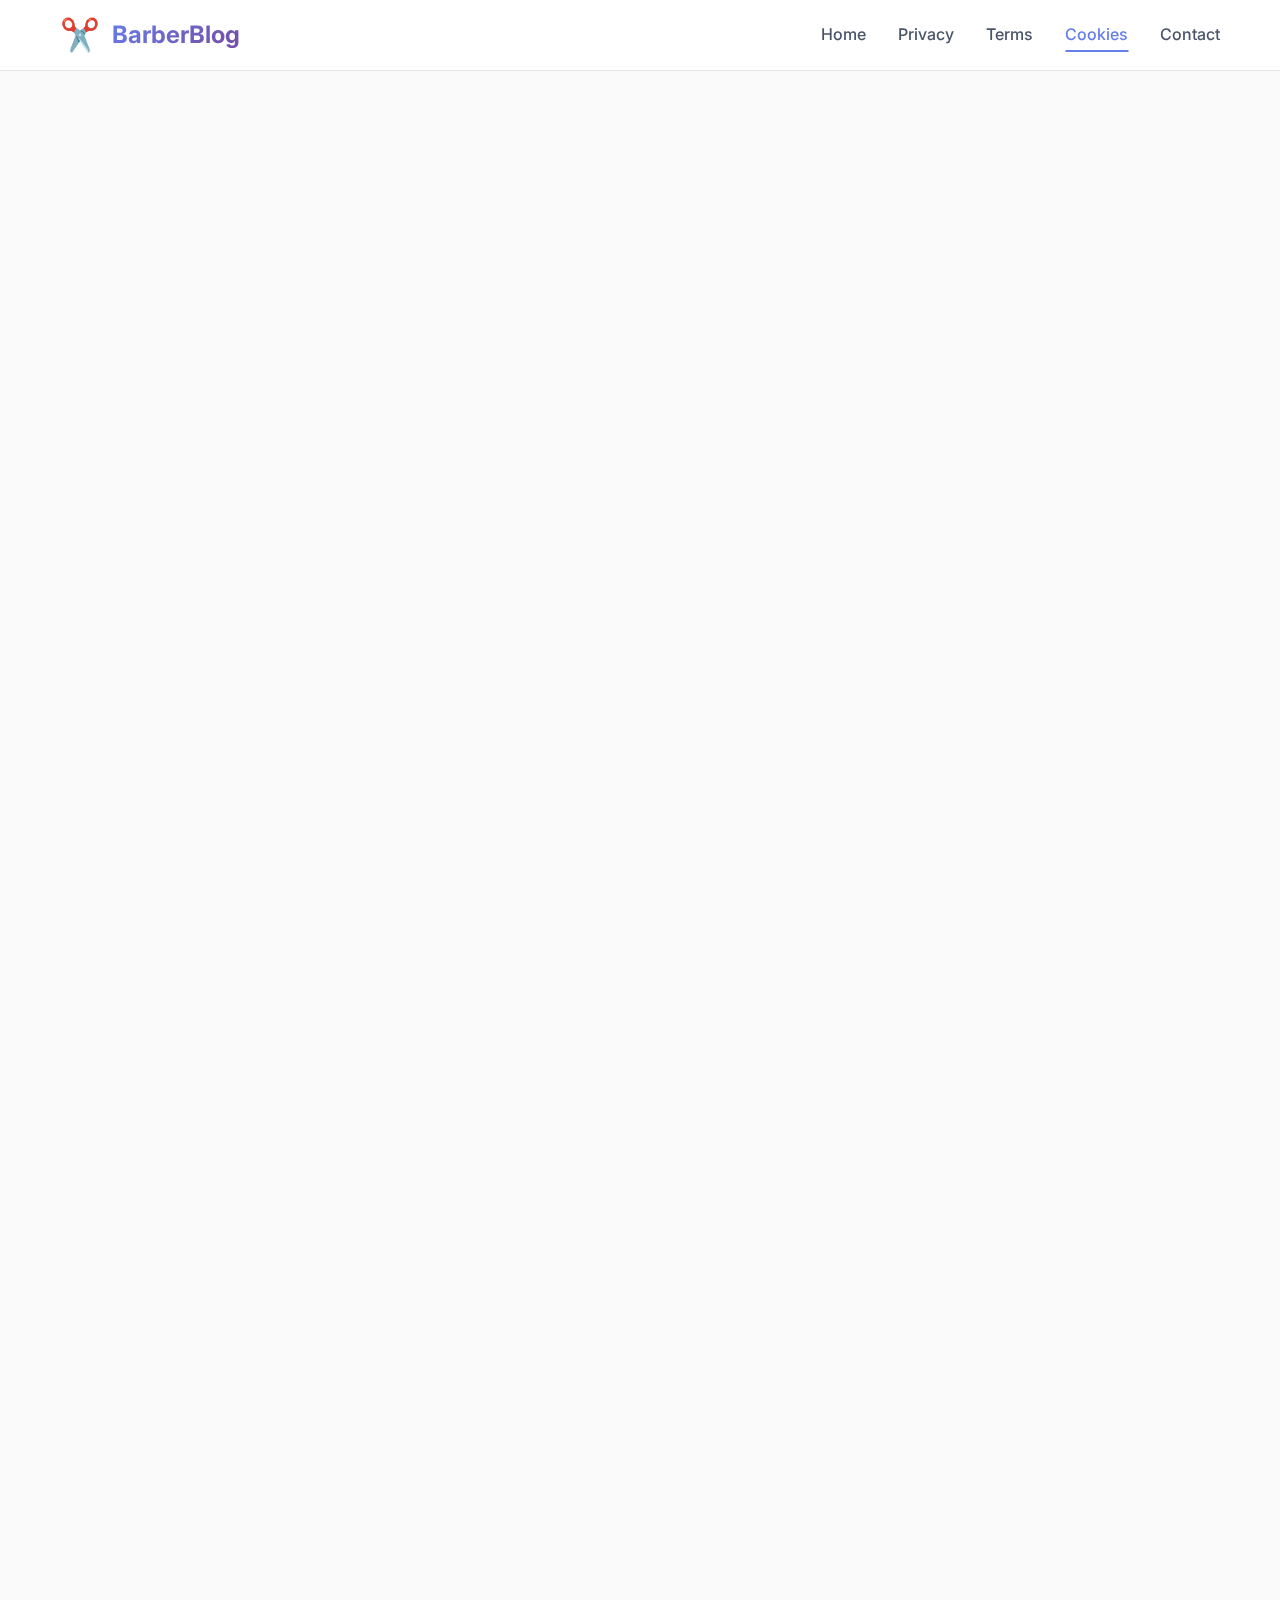
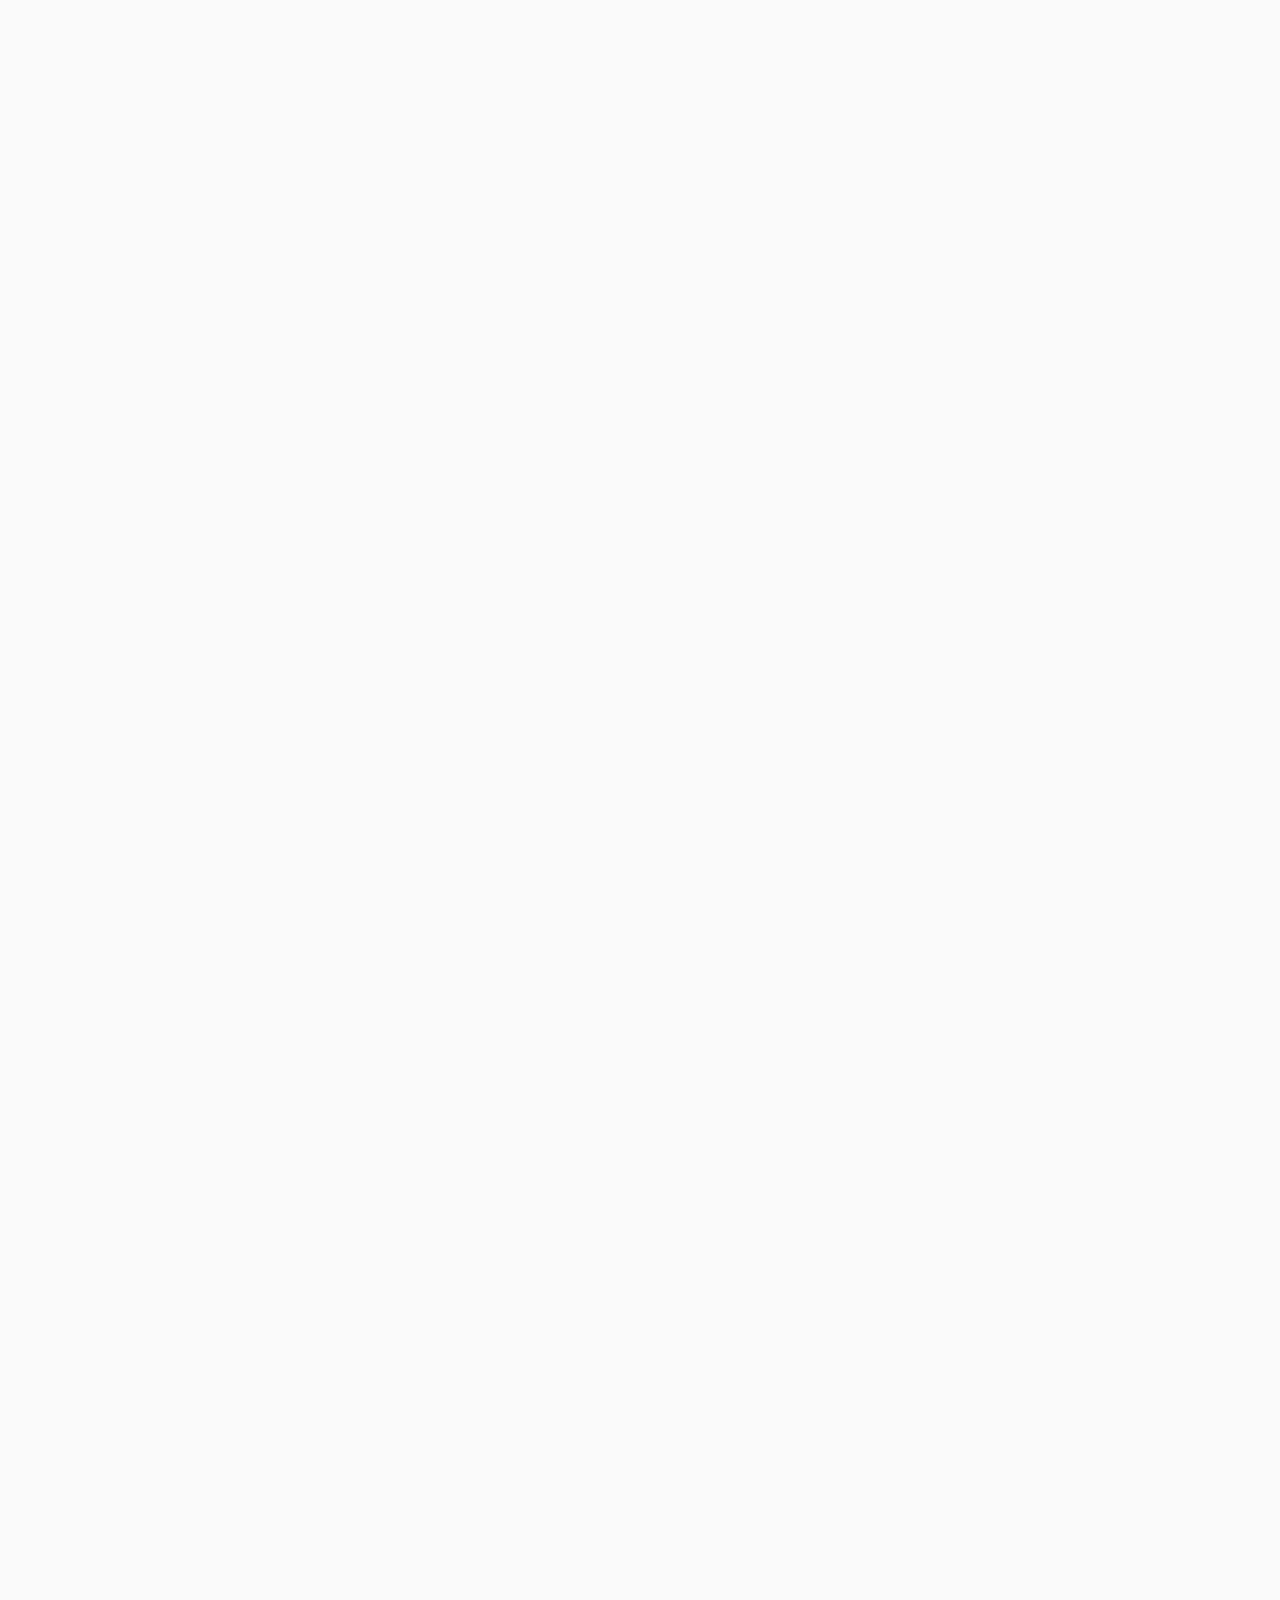
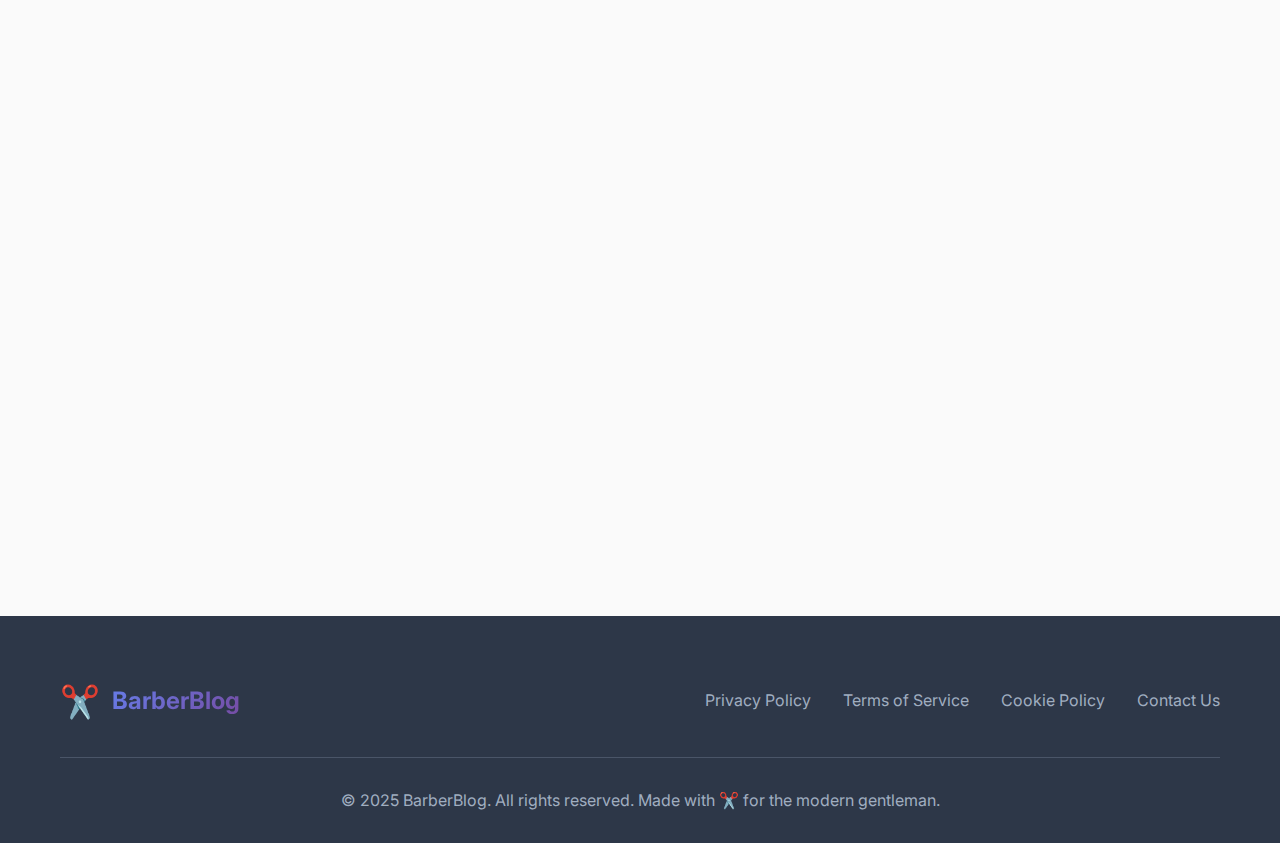
<file: cookies.html>
<!DOCTYPE html>
<html lang="en">
<head>
    <meta charset="UTF-8">
    <meta name="viewport" content="width=device-width, initial-scale=1.0">
    <title>Cookie Policy - BarberBlog</title>
    <link rel="stylesheet" href="styles.css">
    <link href="https://fonts.googleapis.com/css2?family=Inter:wght@300;400;500;600;700&display=swap" rel="stylesheet">
</head>
<body>
    <!-- Navigation -->
    <nav class="navbar">
        <div class="nav-container">
            <div class="nav-logo">
                <div class="logo-icon">✂️</div>
                <span class="logo-text">BarberBlog</span>
            </div>
            <ul class="nav-menu">
                <li class="nav-item">
                    <a href="index.html" class="nav-link">Home</a>
                </li>
                <li class="nav-item">
                    <a href="privacy.html" class="nav-link">Privacy</a>
                </li>
                <li class="nav-item">
                    <a href="terms.html" class="nav-link">Terms</a>
                </li>
                <li class="nav-item">
                    <a href="cookies.html" class="nav-link active">Cookies</a>
                </li>
                <li class="nav-item">
                    <a href="contact.html" class="nav-link">Contact</a>
                </li>
            </ul>
            <div class="hamburger">
                <span class="bar"></span>
                <span class="bar"></span>
                <span class="bar"></span>
            </div>
        </div>
    </nav>

    <!-- Main Content -->
    <main class="page-container">
        <div class="page-content">
            <h1 class="page-title">Cookie Policy</h1>
            
            <div class="page-text">
                <p><strong>Last updated:</strong> July 27, 2025</p>
                
                <p>This Cookie Policy explains how BarberBlog ("we", "us", or "our") uses cookies and similar technologies to recognize you when you visit our website. It explains what these technologies are and why we use them, as well as your rights to control our use of them.</p>

                <h2>What are Cookies?</h2>
                <p>Cookies are small data files that are placed on your computer or mobile device when you visit a website. Cookies are widely used by website owners to make their websites work, or to work more efficiently, as well as to provide reporting information.</p>

                <h2>Why Do We Use Cookies?</h2>
                <p>We use cookies for several reasons:</p>
                <ul>
                    <li><strong>Essential cookies:</strong> Some cookies are essential for the operation of our website</li>
                    <li><strong>Performance cookies:</strong> These help us understand how visitors interact with our website</li>
                    <li><strong>Functionality cookies:</strong> These enable enhanced functionality and personalization</li>
                    <li><strong>Analytics cookies:</strong> These help us analyze how our website is being used</li>
                </ul>

                <h2>Types of Cookies We Use</h2>
                
                <h3>Strictly Necessary Cookies</h3>
                <p>These cookies are essential for the website to function properly. They enable core functionality such as security, network management, and accessibility. Without these cookies, services you have asked for cannot be provided.</p>

                <h3>Performance and Analytics Cookies</h3>
                <p>These cookies collect information about how visitors use our website, such as which pages are visited most often and if visitors get error messages from web pages. This information helps us improve how our website works.</p>

                <h3>Functionality Cookies</h3>
                <p>These cookies allow our website to remember choices you make (such as your preferred language or region) and provide enhanced, more personal features. They may also be used to provide services you have asked for.</p>

                <h3>Third-Party Cookies</h3>
                <p>We may use third-party services that place cookies on your device. These include:</p>
                <ul>
                    <li>Google Analytics for website performance analysis</li>
                    <li>Social media platforms for sharing functionality</li>
                    <li>Content delivery networks for improved website performance</li>
                </ul>

                <h2>How Long Do Cookies Stay on My Device?</h2>
                <p>The length of time a cookie stays on your device depends on whether it is a "persistent" or "session" cookie:</p>
                <ul>
                    <li><strong>Session cookies:</strong> These are temporary and are deleted when you close your browser</li>
                    <li><strong>Persistent cookies:</strong> These remain on your device for a set period or until you delete them</li>
                </ul>

                <h2>How to Control Cookies</h2>
                <p>You have several options for managing cookies:</p>

                <h3>Browser Settings</h3>
                <p>Most web browsers allow you to control cookies through their settings preferences. You can:</p>
                <ul>
                    <li>View what cookies you have and delete them individually</li>
                    <li>Block third-party cookies</li>
                    <li>Block cookies from particular sites</li>
                    <li>Block all cookies from being set</li>
                    <li>Delete all cookies when you close your browser</li>
                </ul>

                <h3>Browser-Specific Instructions</h3>
                <p>For more information on how to manage cookies in specific browsers:</p>
                <ul>
                    <li><strong>Chrome:</strong> Settings > Privacy and security > Cookies</li>
                    <li><strong>Firefox:</strong> Preferences > Privacy & Security > Cookies</li>
                    <li><strong>Safari:</strong> Preferences > Privacy > Cookies</li>
                    <li><strong>Edge:</strong> Settings > Site permissions > Cookies</li>
                </ul>

                <h2>Impact of Disabling Cookies</h2>
                <p>If you choose to disable cookies, some features of our website may not function properly. Specifically:</p>
                <ul>
                    <li>You may need to re-enter information more frequently</li>
                    <li>Some personalization features may not work</li>
                    <li>We may not be able to remember your preferences</li>
                </ul>

                <h2>Other Tracking Technologies</h2>
                <p>In addition to cookies, we may use other tracking technologies such as:</p>
                <ul>
                    <li><strong>Web beacons:</strong> Small graphic images that track whether you have visited a particular web page</li>
                    <li><strong>Pixels:</strong> Small pieces of code that can track user behavior and conversions</li>
                    <li><strong>Local storage:</strong> A way for websites to store data locally within your browser</li>
                </ul>

                <h2>Updates to This Cookie Policy</h2>
                <p>We may update this Cookie Policy from time to time to reflect changes in our practices or for other operational, legal, or regulatory reasons. Please revisit this Cookie Policy regularly to stay informed about our use of cookies.</p>

                <h2>Contact Us</h2>
                <p>If you have any questions about our use of cookies or this Cookie Policy, please <a href="contact.html" style="color: #667eea;">contact us</a>.</p>

                <h2>Useful Resources</h2>
                <p>For more information about cookies and how to manage them, visit:</p>
                <ul>
                    <li><a href="https://www.allaboutcookies.org/" target="_blank" rel="noopener" style="color: #667eea;">All About Cookies</a></li>
                    <li><a href="https://www.youronlinechoices.com/" target="_blank" rel="noopener" style="color: #667eea;">Your Online Choices</a></li>
                </ul>
            </div>
        </div>
    </main>

    <!-- Footer -->
    <footer class="footer">
        <div class="container">
            <div class="footer-content">
                <div class="footer-logo">
                    <div class="logo-icon">✂️</div>
                    <span class="logo-text">BarberBlog</span>
                </div>
                <div class="footer-links">
                    <a href="privacy.html">Privacy Policy</a>
                    <a href="terms.html">Terms of Service</a>
                    <a href="cookies.html">Cookie Policy</a>
                    <a href="contact.html">Contact Us</a>
                </div>
            </div>
            <div class="footer-bottom">
                <p>&copy; 2025 BarberBlog. All rights reserved. Made with ✂️ for the modern gentleman.</p>
            </div>
        </div>
    </footer>

    <script>
        // Mobile menu functionality only
        const hamburger = document.querySelector('.hamburger');
        const navMenu = document.querySelector('.nav-menu');

        hamburger.addEventListener('click', () => {
            hamburger.classList.toggle('active');
            navMenu.classList.toggle('active');
        });

        document.querySelectorAll('.nav-link').forEach(n => n.addEventListener('click', () => {
            hamburger.classList.remove('active');
            navMenu.classList.remove('active');
        }));
    </script>
    <script src="main.js"></script>
</body>
</html>
</file>
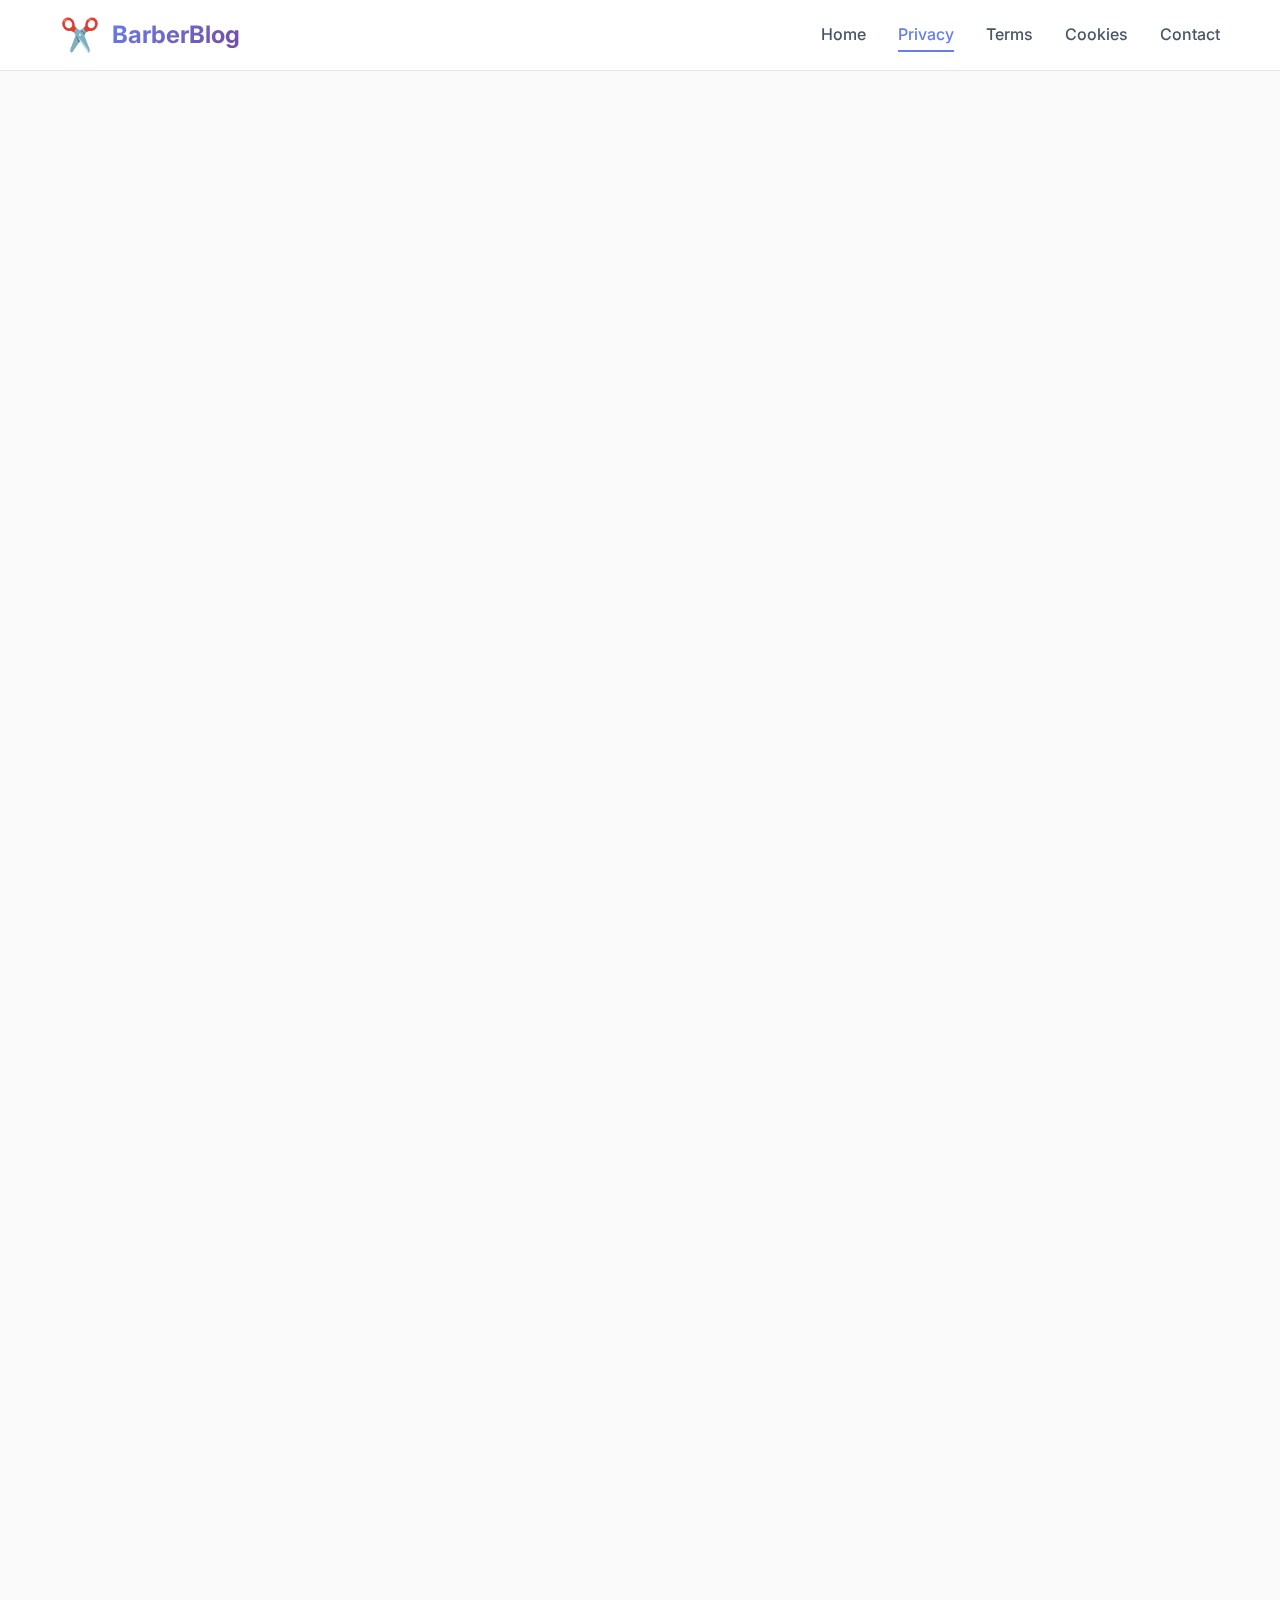
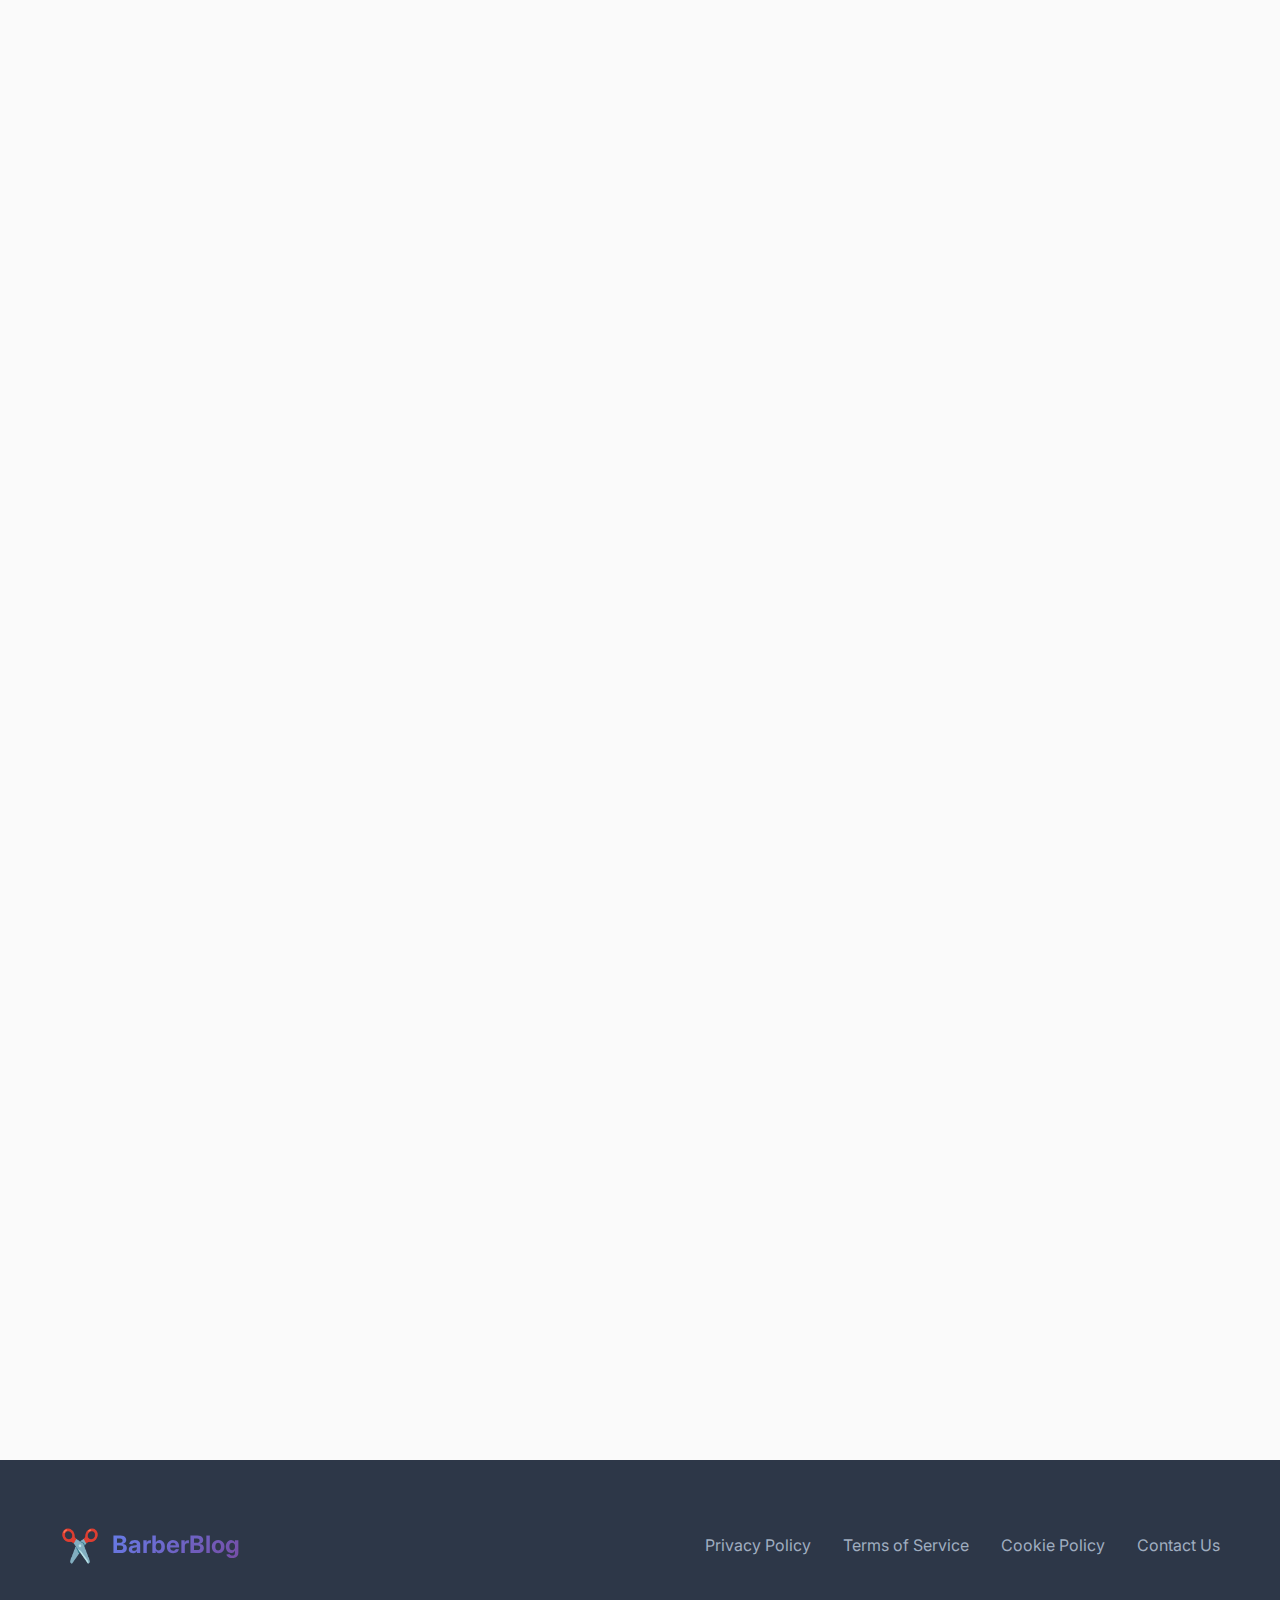
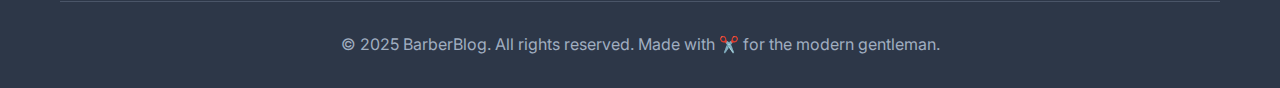
<file: privacy.html>
<!DOCTYPE html>
<html lang="en">
<head>
    <meta charset="UTF-8">
    <meta name="viewport" content="width=device-width, initial-scale=1.0">
    <title>Privacy Policy - BarberBlog</title>
    <link rel="stylesheet" href="styles.css">
    <link href="https://fonts.googleapis.com/css2?family=Inter:wght@300;400;500;600;700&display=swap" rel="stylesheet">
</head>
<body>
    <!-- Navigation -->
    <nav class="navbar">
        <div class="nav-container">
            <div class="nav-logo">
                <div class="logo-icon">✂️</div>
                <span class="logo-text">BarberBlog</span>
            </div>
            <ul class="nav-menu">
                <li class="nav-item">
                    <a href="index.html" class="nav-link">Home</a>
                </li>
                <li class="nav-item">
                    <a href="privacy.html" class="nav-link active">Privacy</a>
                </li>
                <li class="nav-item">
                    <a href="terms.html" class="nav-link">Terms</a>
                </li>
                <li class="nav-item">
                    <a href="cookies.html" class="nav-link">Cookies</a>
                </li>
                <li class="nav-item">
                    <a href="contact.html" class="nav-link">Contact</a>
                </li>
            </ul>
            <div class="hamburger">
                <span class="bar"></span>
                <span class="bar"></span>
                <span class="bar"></span>
            </div>
        </div>
    </nav>

    <!-- Main Content -->
    <main class="page-container">
        <div class="page-content">
            <h1 class="page-title">Privacy Policy</h1>
            
            <div class="page-text">
                <p><strong>Last updated:</strong> July 27, 2025</p>
                
                <p>At BarberBlog, we are committed to protecting your privacy and ensuring the security of your personal information. This Privacy Policy explains how we collect, use, disclose, and safeguard your information when you visit our website.</p>

                <h2>Information We Collect</h2>
                
                <h3>Personal Information</h3>
                <p>We may collect personal information that you voluntarily provide to us when you:</p>
                <ul>
                    <li>Subscribe to our newsletter</li>
                    <li>Contact us through our contact form</li>
                    <li>Leave comments on our blog posts</li>
                    <li>Participate in surveys or contests</li>
                </ul>

                <h3>Automatically Collected Information</h3>
                <p>When you visit our website, we may automatically collect certain information about your device and browsing behavior, including:</p>
                <ul>
                    <li>IP address and general location information</li>
                    <li>Browser type and version</li>
                    <li>Operating system</li>
                    <li>Pages visited and time spent on our site</li>
                    <li>Referring website addresses</li>
                </ul>

                <h2>How We Use Your Information</h2>
                <p>We use the collected information for various purposes, including:</p>
                <ul>
                    <li>Providing and maintaining our website and services</li>
                    <li>Sending you newsletters and updates (with your consent)</li>
                    <li>Responding to your inquiries and customer service requests</li>
                    <li>Improving our website content and user experience</li>
                    <li>Analyzing website usage and trends</li>
                    <li>Protecting against fraudulent or illegal activities</li>
                </ul>

                <h2>Information Sharing and Disclosure</h2>
                <p>We do not sell, trade, or otherwise transfer your personal information to third parties without your consent, except in the following circumstances:</p>
                <ul>
                    <li>With trusted service providers who assist us in operating our website</li>
                    <li>When required by law or to protect our rights and safety</li>
                    <li>In connection with a business transfer or merger</li>
                </ul>

                <h2>Data Security</h2>
                <p>We implement appropriate security measures to protect your personal information against unauthorized access, alteration, disclosure, or destruction. However, no method of transmission over the internet is 100% secure.</p>

                <h2>Your Rights and Choices</h2>
                <p>You have the right to:</p>
                <ul>
                    <li>Access and update your personal information</li>
                    <li>Opt-out of marketing communications</li>
                    <li>Request deletion of your personal data</li>
                    <li>Object to certain processing of your information</li>
                </ul>

                <h2>Cookies and Tracking Technologies</h2>
                <p>We use cookies and similar tracking technologies to enhance your browsing experience. You can control cookies through your browser settings. For more information, please see our <a href="cookies.html" style="color: #667eea;">Cookie Policy</a>.</p>

                <h2>Third-Party Links</h2>
                <p>Our website may contain links to third-party websites. We are not responsible for the privacy practices of these external sites and encourage you to review their privacy policies.</p>

                <h2>Children's Privacy</h2>
                <p>Our website is not intended for children under 13 years of age. We do not knowingly collect personal information from children under 13.</p>

                <h2>Changes to This Privacy Policy</h2>
                <p>We may update this Privacy Policy from time to time. We will notify you of any changes by posting the new Privacy Policy on this page and updating the "Last updated" date.</p>

                <h2>Contact Us</h2>
                <p>If you have any questions about this Privacy Policy, please <a href="contact.html" style="color: #667eea;">contact us</a>.</p>
            </div>
        </div>
    </main>

    <!-- Footer -->
    <footer class="footer">
        <div class="container">
            <div class="footer-content">
                <div class="footer-logo">
                    <div class="logo-icon">✂️</div>
                    <span class="logo-text">BarberBlog</span>
                </div>
                <div class="footer-links">
                    <a href="privacy.html">Privacy Policy</a>
                    <a href="terms.html">Terms of Service</a>
                    <a href="cookies.html">Cookie Policy</a>
                    <a href="contact.html">Contact Us</a>
                </div>
            </div>
            <div class="footer-bottom">
                <p>&copy; 2025 BarberBlog. All rights reserved. Made with ✂️ for the modern gentleman.</p>
            </div>
        </div>
    </footer>

    <script>
        // Mobile menu functionality only
        const hamburger = document.querySelector('.hamburger');
        const navMenu = document.querySelector('.nav-menu');

        hamburger.addEventListener('click', () => {
            hamburger.classList.toggle('active');
            navMenu.classList.toggle('active');
        });

        document.querySelectorAll('.nav-link').forEach(n => n.addEventListener('click', () => {
            hamburger.classList.remove('active');
            navMenu.classList.remove('active');
        }));
    </script>
    <script src="main.js"></script>
</body>
</html>
</file>
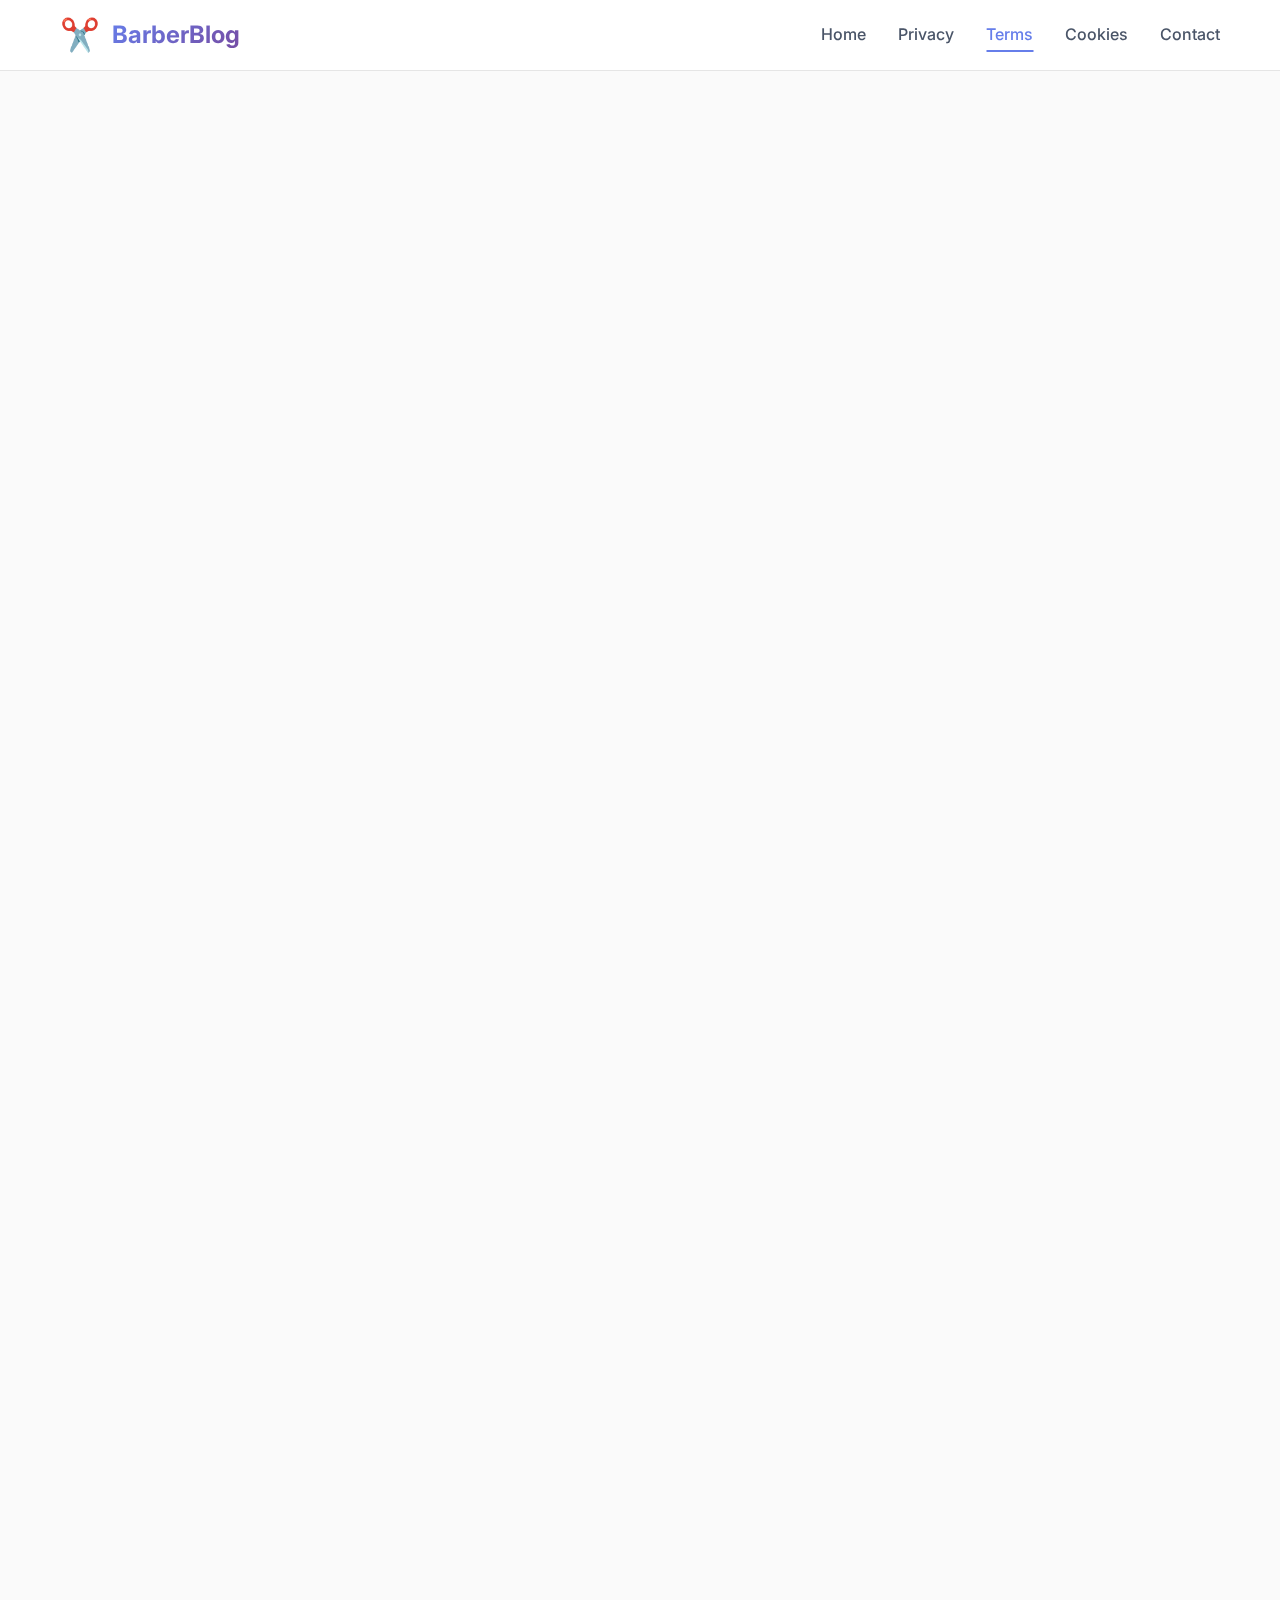
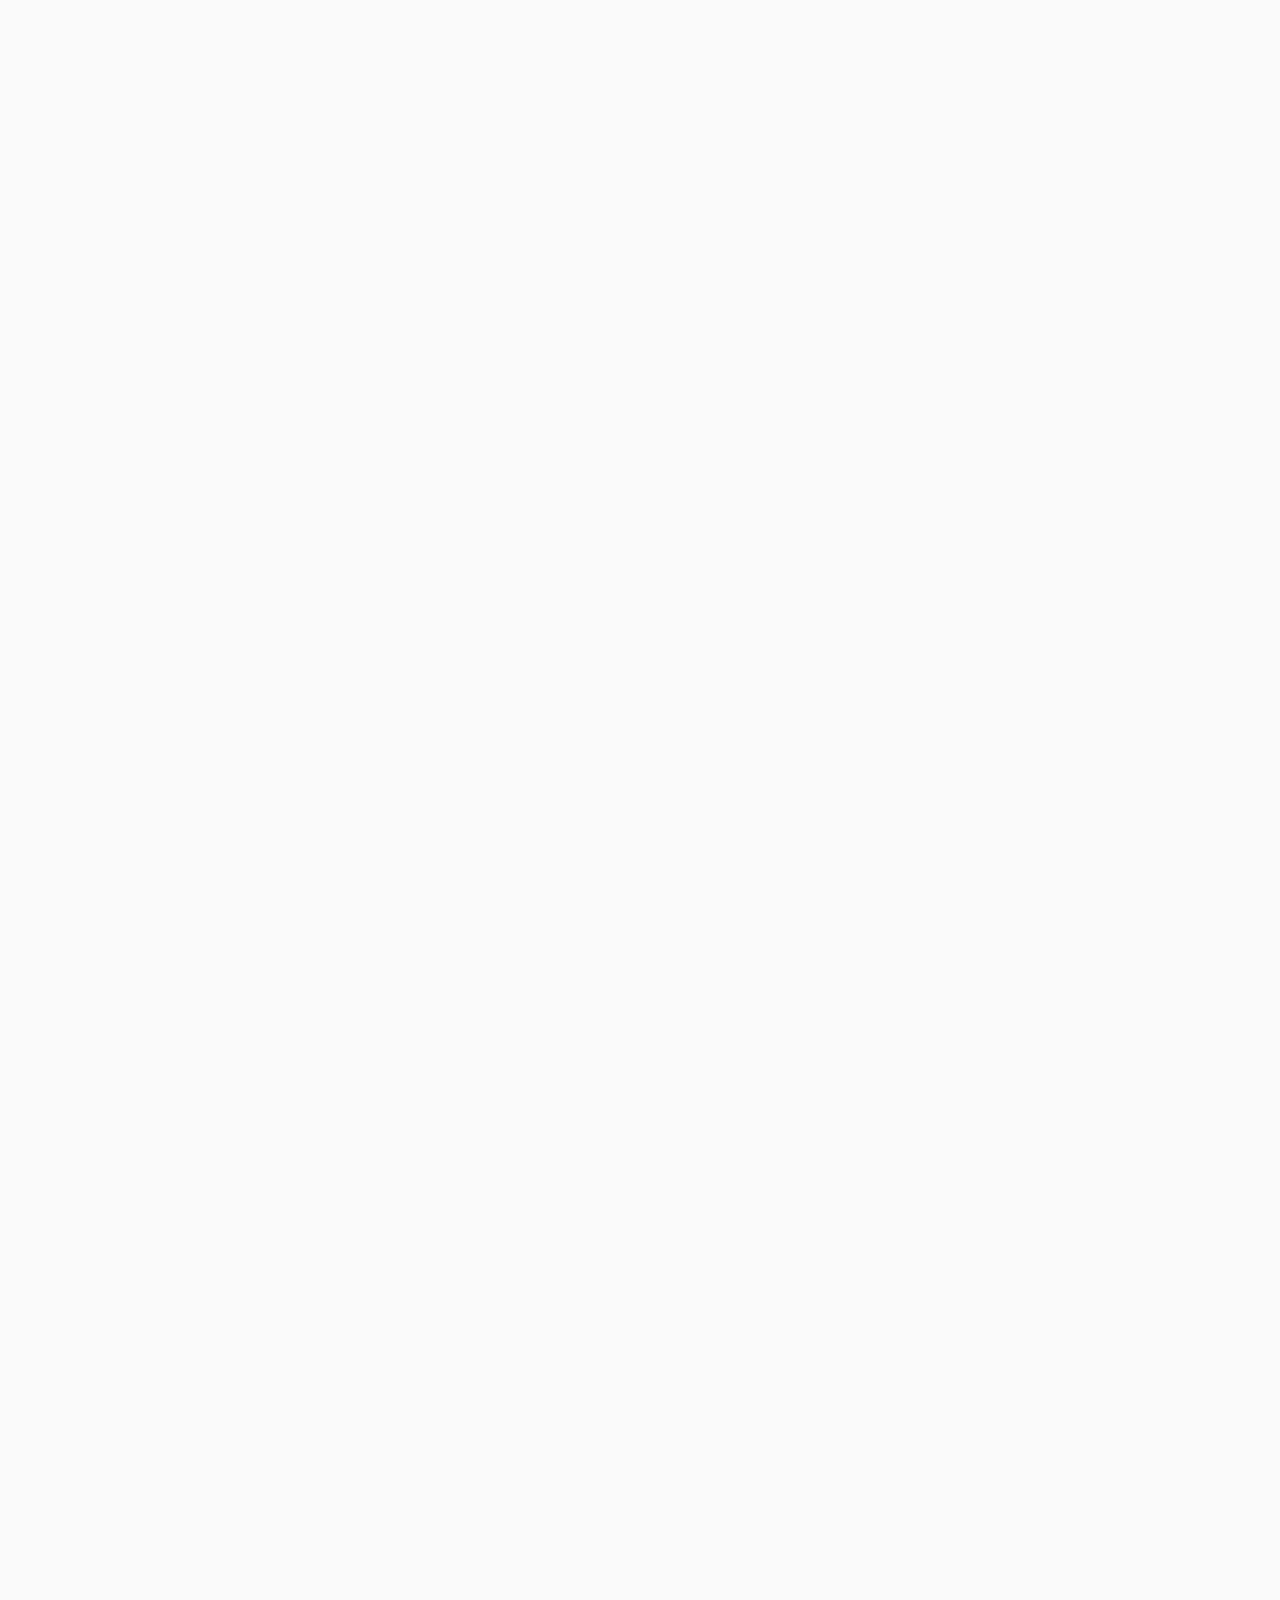
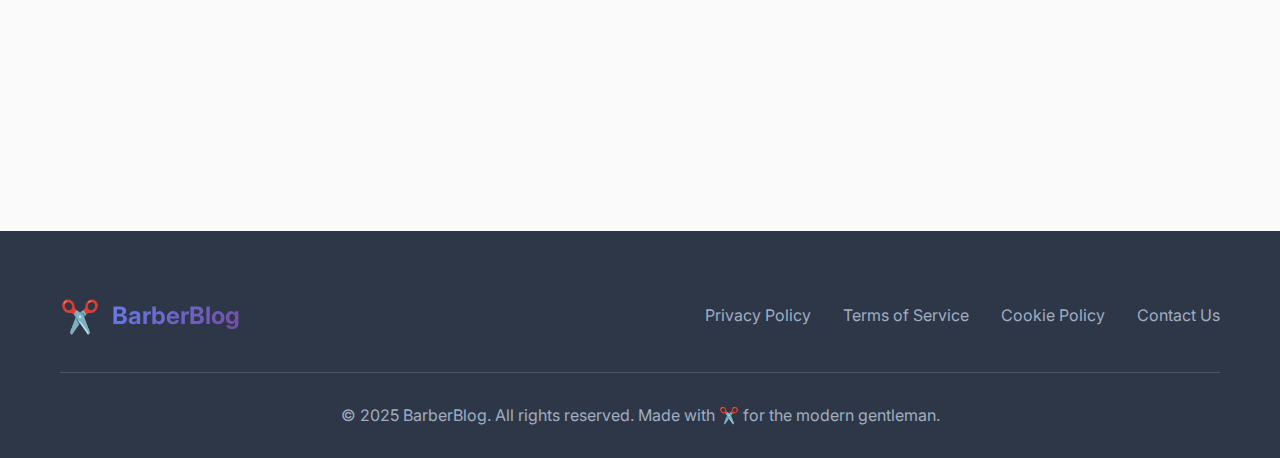
<file: terms.html>
<!DOCTYPE html>
<html lang="en">
<head>
    <meta charset="UTF-8">
    <meta name="viewport" content="width=device-width, initial-scale=1.0">
    <title>Terms of Service - BarberBlog</title>
    <link rel="stylesheet" href="styles.css">
    <link href="https://fonts.googleapis.com/css2?family=Inter:wght@300;400;500;600;700&display=swap" rel="stylesheet">
</head>
<body>
    <!-- Navigation -->
    <nav class="navbar">
        <div class="nav-container">
            <div class="nav-logo">
                <div class="logo-icon">✂️</div>
                <span class="logo-text">BarberBlog</span>
            </div>
            <ul class="nav-menu">
                <li class="nav-item">
                    <a href="index.html" class="nav-link">Home</a>
                </li>
                <li class="nav-item">
                    <a href="privacy.html" class="nav-link">Privacy</a>
                </li>
                <li class="nav-item">
                    <a href="terms.html" class="nav-link active">Terms</a>
                </li>
                <li class="nav-item">
                    <a href="cookies.html" class="nav-link">Cookies</a>
                </li>
                <li class="nav-item">
                    <a href="contact.html" class="nav-link">Contact</a>
                </li>
            </ul>
            <div class="hamburger">
                <span class="bar"></span>
                <span class="bar"></span>
                <span class="bar"></span>
            </div>
        </div>
    </nav>

    <!-- Main Content -->
    <main class="page-container">
        <div class="page-content">
            <h1 class="page-title">Terms of Service</h1>
            
            <div class="page-text">
                <p><strong>Last updated:</strong> July 27, 2025</p>
                
                <p>Welcome to BarberBlog. These Terms of Service ("Terms") govern your use of our website located at our domain (the "Service") operated by BarberBlog ("us", "we", or "our").</p>

                <h2>Acceptance of Terms</h2>
                <p>By accessing and using this website, you accept and agree to be bound by the terms and provision of this agreement. If you do not agree to abide by the above, please do not use this service.</p>

                <h2>Use License</h2>
                <p>Permission is granted to temporarily download one copy of the materials on BarberBlog's website for personal, non-commercial transitory viewing only. This is the grant of a license, not a transfer of title, and under this license you may not:</p>
                <ul>
                    <li>Modify or copy the materials</li>
                    <li>Use the materials for any commercial purpose or for any public display (commercial or non-commercial)</li>
                    <li>Attempt to decompile or reverse engineer any software contained on the website</li>
                    <li>Remove any copyright or other proprietary notations from the materials</li>
                </ul>

                <h2>User Content</h2>
                <p>When you submit content to our website (including comments, suggestions, or feedback), you grant us a non-exclusive, royalty-free, perpetual, and worldwide license to use, modify, and display such content. You are responsible for ensuring that any content you submit:</p>
                <ul>
                    <li>Is accurate and not misleading</li>
                    <li>Does not violate any third-party rights</li>
                    <li>Does not contain harmful, offensive, or inappropriate material</li>
                    <li>Complies with applicable laws and regulations</li>
                </ul>

                <h2>Prohibited Uses</h2>
                <p>You may not use our website:</p>
                <ul>
                    <li>For any unlawful purpose or to solicit others to perform unlawful acts</li>
                    <li>To violate any international, federal, provincial, or state regulations, rules, laws, or local ordinances</li>
                    <li>To infringe upon or violate our intellectual property rights or the intellectual property rights of others</li>
                    <li>To harass, abuse, insult, harm, defame, slander, disparage, intimidate, or discriminate</li>
                    <li>To submit false or misleading information</li>
                    <li>To upload or transmit viruses or any other type of malicious code</li>
                    <li>To spam, phish, pharm, pretext, spider, crawl, or scrape</li>
                    <li>For any obscene or immoral purpose</li>
                </ul>

                <h2>Disclaimer</h2>
                <p>The information on this website is provided on an "as is" basis. To the fullest extent permitted by law, this Company:</p>
                <ul>
                    <li>Excludes all representations and warranties relating to this website and its contents</li>
                    <li>Does not warrant that the website will be constantly available, or available at all</li>
                    <li>Makes no representations or warranties regarding the accuracy or completeness of pet care advice</li>
                </ul>

                <h2>Pet Care Disclaimer</h2>
                <p><strong>Important:</strong> The information provided on BarberBlog is for educational and informational purposes only and should not replace professional barbering or dermatological advice. Always consult with a qualified barber or dermatologist for specific grooming concerns or before making significant changes to your grooming routine.</p>

                <h2>Limitation of Liability</h2>
                <p>In no event shall BarberBlog, nor its directors, employees, partners, agents, suppliers, or affiliates, be liable for any indirect, incidental, punitive, consequential, or special damages arising out of or related to your use of the website.</p>

                <h2>Intellectual Property</h2>
                <p>The website and its original content, features, and functionality are and will remain the exclusive property of BarberBlog and its licensors. The website is protected by copyright, trademark, and other laws.</p>

                <h2>Termination</h2>
                <p>We may terminate or suspend your access immediately, without prior notice or liability, for any reason whatsoever, including without limitation if you breach the Terms.</p>

                <h2>Governing Law</h2>
                <p>These Terms shall be interpreted and governed by the laws of our jurisdiction, without regard to its conflict of law provisions. Our failure to enforce any right or provision of these Terms will not be considered a waiver of those rights.</p>

                <h2>Changes to Terms</h2>
                <p>We reserve the right, at our sole discretion, to modify or replace these Terms at any time. If a revision is material, we will try to provide at least 30 days notice prior to any new terms taking effect.</p>

                <h2>Contact Information</h2>
                <p>If you have any questions about these Terms of Service, please <a href="contact.html" style="color: #667eea;">contact us</a>.</p>
            </div>
        </div>
    </main>

    <!-- Footer -->
    <footer class="footer">
        <div class="container">
            <div class="footer-content">
                <div class="footer-logo">
                    <div class="logo-icon">✂️</div>
                    <span class="logo-text">BarberBlog</span>
                </div>
                <div class="footer-links">
                    <a href="privacy.html">Privacy Policy</a>
                    <a href="terms.html">Terms of Service</a>
                    <a href="cookies.html">Cookie Policy</a>
                    <a href="contact.html">Contact Us</a>
                </div>
            </div>
            <div class="footer-bottom">
                <p>&copy; 2025 BarberBlog. All rights reserved. Made with ✂️ for the modern gentleman.</p>
            </div>
        </div>
    </footer>

    <script>
        // Mobile menu functionality only
        const hamburger = document.querySelector('.hamburger');
        const navMenu = document.querySelector('.nav-menu');

        hamburger.addEventListener('click', () => {
            hamburger.classList.toggle('active');
            navMenu.classList.toggle('active');
        });

        document.querySelectorAll('.nav-link').forEach(n => n.addEventListener('click', () => {
            hamburger.classList.remove('active');
            navMenu.classList.remove('active');
        }));
    </script>
    <script src="main.js"></script>
</body>
</html>
</file>
<file: styles.css>
/* Reset and Base Styles */
* {
    margin: 0;
    padding: 0;
    box-sizing: border-box;
}

html {
    scroll-behavior: smooth;
}

body {
    font-family: 'Inter', sans-serif;
    line-height: 1.6;
    color: #333;
    background: #fafafa;
}

.container {
    max-width: 1200px;
    margin: 0 auto;
    padding: 0 20px;
}

/* Navigation Styles */
.navbar {
    position: fixed;
    top: 0;
    width: 100%;
    background: rgba(255, 255, 255, 0.95);
    backdrop-filter: blur(10px);
    z-index: 1000;
    border-bottom: 1px solid rgba(0, 0, 0, 0.1);
    transition: all 0.3s ease;
}



.nav-container {
    max-width: 1200px;
    margin: 0 auto;
    padding: 0 20px;
    display: flex;
    justify-content: space-between;
    align-items: center;
    height: 70px;
}

.nav-logo {
    display: flex;
    align-items: center;
    gap: 12px;
    font-weight: 700;
    font-size: 1.5rem;
    color: #2d3748;
    text-decoration: none;
}

.logo-icon {
    font-size: 2rem;
    animation: bounce 2s infinite;
}

@keyframes bounce {
    0%, 20%, 50%, 80%, 100% {
        transform: translateY(0);
    }
    40% {
        transform: translateY(-5px);
    }
    60% {
        transform: translateY(-3px);
    }
}

.logo-text {
    background: linear-gradient(135deg, #667eea 0%, #764ba2 100%);
    -webkit-background-clip: text;
    -webkit-text-fill-color: transparent;
    background-clip: text;
}

.nav-menu {
    display: flex;
    list-style: none;
    gap: 2rem;
}

.nav-link {
    text-decoration: none;
    color: #4a5568;
    font-weight: 500;
    transition: all 0.3s ease;
    position: relative;
    padding: 0.5rem 0;
}

.nav-link:hover,
.nav-link.active {
    color: #667eea;
}

.nav-link::after {
    content: '';
    position: absolute;
    width: 0;
    height: 2px;
    bottom: 0;
    left: 50%;
    background-color: #667eea;
    transition: all 0.3s ease;
    transform: translateX(-50%);
}

.nav-link:hover::after,
.nav-link.active::after {
    width: 100%;
}

.hamburger {
    display: none;
    flex-direction: column;
    cursor: pointer;
    padding: 4px;
}

.bar {
    width: 25px;
    height: 3px;
    background-color: #333;
    margin: 3px 0;
    transition: 0.3s;
    border-radius: 2px;
}

/* Hero Section */
.hero {
    height: 100vh;
    display: flex;
    align-items: center;
    justify-content: center;
    background: linear-gradient(135deg, #667eea 0%, #764ba2 100%);
    color: white;
    text-align: center;
    position: relative;
    overflow: hidden;
}

.hero-content {
    z-index: 2;
    position: relative;
}

.hero-title {
    font-size: 3.5rem;
    font-weight: 700;
    margin-bottom: 1rem;
    animation: fadeInUp 1s ease-out;
}

.hero-subtitle {
    font-size: 1.25rem;
    margin-bottom: 2rem;
    opacity: 0.9;
    max-width: 600px;
    animation: fadeInUp 1s ease-out 0.2s both;
}

.cta-button {
    display: inline-block;
    padding: 15px 30px;
    background: rgba(255, 255, 255, 0.2);
    color: white;
    text-decoration: none;
    border-radius: 50px;
    font-weight: 600;
    transition: all 0.3s ease;
    border: 2px solid rgba(255, 255, 255, 0.3);
    animation: fadeInUp 1s ease-out 0.4s both;
}

.cta-button:hover {
    background: rgba(255, 255, 255, 0.3);
    transform: translateY(-2px);
    box-shadow: 0 10px 25px rgba(0, 0, 0, 0.2);
}

@keyframes fadeInUp {
    from {
        opacity: 0;
        transform: translateY(30px);
    }
    to {
        opacity: 1;
        transform: translateY(0);
    }
}

/* Floating Shapes */
.hero-decoration {
    position: absolute;
    top: 0;
    left: 0;
    width: 100%;
    height: 100%;
    pointer-events: none;
}

.floating-shape {
    position: absolute;
    border-radius: 50%;
    background: rgba(255, 255, 255, 0.1);
    animation: float 6s ease-in-out infinite;
}

.shape-1 {
    width: 80px;
    height: 80px;
    top: 20%;
    left: 10%;
    animation-delay: 0s;
}

.shape-2 {
    width: 120px;
    height: 120px;
    top: 60%;
    right: 10%;
    animation-delay: 2s;
}

.shape-3 {
    width: 60px;
    height: 60px;
    top: 30%;
    right: 20%;
    animation-delay: 4s;
}

@keyframes float {
    0%, 100% {
        transform: translateY(0px) rotate(0deg);
    }
    50% {
        transform: translateY(-20px) rotate(180deg);
    }
}

/* Blog Section */
.blog-section {
    padding: 100px 0;
    background: #fafafa;
}

.section-header {
    text-align: center;
    margin-bottom: 60px;
}

.section-title {
    font-size: 2.5rem;
    font-weight: 700;
    color: #2d3748;
    margin-bottom: 1rem;
}

.section-subtitle {
    font-size: 1.1rem;
    color: #718096;
    max-width: 600px;
    margin: 0 auto;
}

/* New Blog Post Layout */
.blog-container {
    max-width: 900px;
    margin: 0 auto;
}

.blog-post {
    background: white;
    border-radius: 20px;
    overflow: hidden;
    box-shadow: 0 10px 30px rgba(0, 0, 0, 0.1);
    margin-bottom: 60px;
    transition: all 0.3s ease;
    
    /* CSS-only fade-in animation */
    opacity: 0;
    transform: translateY(30px);
    animation: fadeInUp 0.8s ease-out forwards;
}

/* Staggered animation delays for each post */
.blog-post:nth-child(1) { animation-delay: 0.1s; }
.blog-post:nth-child(2) { animation-delay: 0.2s; }
.blog-post:nth-child(3) { animation-delay: 0.3s; }
.blog-post:nth-child(4) { animation-delay: 0.4s; }
.blog-post:nth-child(5) { animation-delay: 0.5s; }
.blog-post:nth-child(6) { animation-delay: 0.6s; }

.blog-post:hover {
    transform: translateY(-5px);
    box-shadow: 0 20px 40px rgba(0, 0, 0, 0.15);
}

.blog-post-header {
    position: relative;
    height: 300px;
    overflow: hidden;
}

.blog-post-image {
    width: 100%;
    height: 100%;
    object-fit: cover;
    transition: transform 0.3s ease;
}

.blog-post:hover .blog-post-image {
    transform: scale(1.05);
}

.blog-post-meta {
    position: absolute;
    top: 0;
    left: 0;
    right: 0;
    background: linear-gradient(180deg, rgba(0,0,0,0.6) 0%, transparent 100%);
    padding: 20px;
    display: flex;
    justify-content: space-between;
    align-items: flex-start;
}

.blog-category {
    background: rgba(102, 126, 234, 0.9);
    color: white;
    padding: 8px 16px;
    border-radius: 25px;
    font-size: 0.9rem;
    font-weight: 500;
}

.blog-meta-info {
    display: flex;
    flex-direction: column;
    align-items: flex-end;
    gap: 4px;
}

.blog-date,
.blog-read-time {
    color: white;
    font-size: 0.9rem;
    font-weight: 500;
    text-shadow: 0 1px 3px rgba(0,0,0,0.3);
}

.blog-post-content {
    padding: 40px;
}

.blog-post-title {
    font-size: 2rem;
    font-weight: 700;
    color: #2d3748;
    margin-bottom: 30px;
    line-height: 1.3;
}

.blog-post-text {
    font-size: 1.1rem;
    line-height: 1.8;
    color: #4a5568;
}

.blog-post-text p {
    margin-bottom: 1.5rem;
}

.blog-post-text h3 {
    font-size: 1.5rem;
    font-weight: 600;
    color: #2d3748;
    margin: 2.5rem 0 1rem 0;
    border-left: 4px solid #667eea;
    padding-left: 20px;
}

.blog-post-text h4 {
    font-size: 1.25rem;
    font-weight: 600;
    color: #2d3748;
    margin: 2rem 0 1rem 0;
}

.blog-post-text ul {
    margin: 1.5rem 0;
    padding-left: 2rem;
}

.blog-post-text li {
    margin-bottom: 0.8rem;
    color: #4a5568;
}

.blog-post-text strong {
    color: #2d3748;
    font-weight: 600;
}

/* Remove old blog card styles - keeping them for reference but making them unused */
.blog-grid {
    display: none; /* Hide the old grid layout */
}

.blog-card {
    display: none; /* Hide old blog cards */
}

/* Page Layout (for other pages) */
.page-container {
    padding-top: 100px;
    min-height: 100vh;
}

.page-content {
    max-width: 800px;
    margin: 0 auto;
    padding: 60px 20px;
    
    /* CSS-only fade-in animation */
    opacity: 0;
    transform: translateY(20px);
    animation: fadeInUp 0.8s ease-out 0.2s forwards;
}

.page-title {
    font-size: 2.5rem;
    font-weight: 700;
    color: #2d3748;
    margin-bottom: 2rem;
    text-align: center;
}

.page-text {
    font-size: 1.1rem;
    line-height: 1.8;
    color: #4a5568;
    margin-bottom: 2rem;
}

.page-text h2 {
    font-size: 1.5rem;
    font-weight: 600;
    color: #2d3748;
    margin: 2rem 0 1rem 0;
}

.page-text h3 {
    font-size: 1.25rem;
    font-weight: 600;
    color: #2d3748;
    margin: 1.5rem 0 0.75rem 0;
}

.page-text ul {
    margin: 1rem 0;
    padding-left: 2rem;
}

.page-text li {
    margin-bottom: 0.5rem;
}

/* Contact Form Styles */
.contact-form {
    background: white;
    padding: 40px;
    border-radius: 20px;
    box-shadow: 0 10px 30px rgba(0, 0, 0, 0.1);
    margin-top: 40px;
}

.form-group {
    margin-bottom: 25px;
    transition: transform 0.2s ease;
}

.form-group:focus-within {
    transform: scale(1.02);
}

.form-label {
    display: block;
    margin-bottom: 8px;
    font-weight: 500;
    color: #2d3748;
}

.form-input,
.form-textarea {
    width: 100%;
    padding: 12px 16px;
    border: 2px solid #e2e8f0;
    border-radius: 10px;
    font-size: 1rem;
    transition: all 0.3s ease;
    font-family: inherit;
}

.form-input:focus,
.form-textarea:focus {
    outline: none;
    border-color: #667eea;
    box-shadow: 0 0 0 3px rgba(102, 126, 234, 0.1);
}

.form-textarea {
    resize: vertical;
    min-height: 120px;
}

.form-button {
    background: linear-gradient(135deg, #667eea 0%, #764ba2 100%);
    color: white;
    padding: 15px 30px;
    border: none;
    border-radius: 10px;
    font-size: 1rem;
    font-weight: 600;
    cursor: pointer;
    transition: all 0.3s ease;
    width: 100%;
}

.form-button:hover {
    transform: translateY(-2px);
    box-shadow: 0 10px 25px rgba(102, 126, 234, 0.3);
}

/* Cookie Popup Styles */
.cookie-popup {
    position: fixed;
    top: 0;
    left: 0;
    width: 100%;
    height: 100%;
    background: rgba(0, 0, 0, 0.4);
    backdrop-filter: blur(4px);
    display: none;
    justify-content: center;
    align-items: center;
    z-index: 10000;
    pointer-events: none; /* Allow background interactions */
    animation: fadeIn 0.3s ease-out;
}

.cookie-popup-content {
    background: white;
    border-radius: 20px;
    max-width: 520px;
    width: 90%;
    box-shadow: 0 25px 50px -12px rgba(0, 0, 0, 0.35);
    animation: slideIn 0.4s ease-out;
    pointer-events: auto; /* Enable interactions on popup content */
    border: 1px solid #e5e7eb;
    overflow: hidden;
    margin: auto;
}

.cookie-header {
    padding: 32px 32px 0 32px;
    display: flex;
    align-items: center;
    gap: 16px;
    border-bottom: 1px solid #f3f4f6;
    padding-bottom: 20px;
}

.cookie-icon {
    font-size: 2rem;
    background: #fef3c7;
    width: 50px;
    height: 50px;
    border-radius: 10px;
    display: flex;
    align-items: center;
    justify-content: center;
}

.cookie-title {
    font-size: 1.75rem;
    font-weight: 700;
    margin: 0;
    color: #111827;
}

.cookie-body {
    padding: 24px 32px;
}

.cookie-text {
    font-size: 1.1rem;
    line-height: 1.7;
    margin: 0;
    color: #6b7280;
    text-align: center;
}

.cookie-footer {
    padding: 0 32px 32px 32px;
    display: flex;
    flex-direction: column;
    gap: 20px;
}

.cookie-buttons {
    display: flex;
    gap: 16px;
    justify-content: center;
}

.cookie-btn {
    padding: 14px 28px;
    border-radius: 12px;
    font-size: 1.1rem;
    font-weight: 600;
    cursor: pointer;
    transition: all 0.2s ease;
    border: 1px solid transparent;
    min-width: 120px;
}

.accept-btn {
    background: #22c55e;
    color: white;
    border-color: #22c55e;
}

.accept-btn:hover {
    background: #16a34a;
    border-color: #16a34a;
    transform: translateY(-1px);
    box-shadow: 0 4px 12px rgba(34, 197, 94, 0.25);
}

.deny-btn {
    background: #ef4444;
    color: white;
    border-color: #ef4444;
}

.deny-btn:hover {
    background: #dc2626;
    color: white;
    border-color: #dc2626;
    transform: translateY(-1px);
    box-shadow: 0 4px 12px rgba(239, 68, 68, 0.25);
}

.policy-link {
    color: #4f46e5;
    text-decoration: none;
    font-size: 1rem;
    font-weight: 500;
    transition: color 0.2s ease;
    text-align: center;
}

.policy-link:hover {
    color: #3730a3;
    text-decoration: underline;
}

@keyframes fadeIn {
    from {
        opacity: 0;
    }
    to {
        opacity: 1;
    }
}

@keyframes slideIn {
    from {
        opacity: 0;
        transform: translateY(-20px) scale(0.95);
    }
    to {
        opacity: 1;
        transform: translateY(0) scale(1);
    }
}

/* Mobile responsive for cookie popup */
@media screen and (max-width: 768px) {
    .cookie-popup-content {
        margin: 20px;
        max-width: none;
        width: calc(100% - 40px);
    }

    .cookie-header {
        padding: 24px 24px 0 24px;
        padding-bottom: 16px;
    }

    .cookie-icon {
        font-size: 1.75rem;
        width: 45px;
        height: 45px;
    }

    .cookie-title {
        font-size: 1.5rem;
    }

    .cookie-body {
        padding: 20px 24px;
    }

    .cookie-text {
        font-size: 1rem;
    }

    .cookie-footer {
        padding: 0 24px 24px 24px;
    }

    .cookie-buttons {
        flex-direction: column;
        gap: 12px;
    }

    .cookie-btn {
        width: 100%;
        justify-content: center;
        padding: 12px 24px;
        font-size: 1rem;
    }
}

.footer {
    background: #2d3748;
    color: white;
    padding: 60px 0 30px;
}

.footer-content {
    display: flex;
    justify-content: space-between;
    align-items: center;
    margin-bottom: 30px;
}

.footer-logo {
    display: flex;
    align-items: center;
    gap: 12px;
    font-weight: 700;
    font-size: 1.5rem;
}

.footer-links {
    display: flex;
    gap: 2rem;
}

.footer-links a {
    color: #a0aec0;
    text-decoration: none;
    transition: color 0.3s ease;
}

.footer-links a:hover {
    color: white;
}

.footer-bottom {
    text-align: center;
    padding-top: 30px;
    border-top: 1px solid #4a5568;
    color: #a0aec0;
}

/* Responsive Design */
@media screen and (max-width: 768px) {
    .hamburger {
        display: flex;
    }

    .nav-menu {
        position: fixed;
        left: -100%;
        top: 70px;
        flex-direction: column;
        background-color: white;
        width: 100%;
        text-align: center;
        transition: 0.3s;
        box-shadow: 0 10px 27px rgba(0, 0, 0, 0.05);
        padding: 2rem 0;
        gap: 0;
    }

    .nav-menu.active {
        left: 0;
    }

    .nav-item {
        margin: 1rem 0;
    }

    .hamburger.active .bar:nth-child(2) {
        opacity: 0;
    }

    .hamburger.active .bar:nth-child(1) {
        transform: translateY(9px) rotate(45deg);
    }

    .hamburger.active .bar:nth-child(3) {
        transform: translateY(-9px) rotate(-45deg);
    }

    .hero-title {
        font-size: 2.5rem;
    }

    .hero-subtitle {
        font-size: 1.1rem;
    }

    .section-title {
        font-size: 2rem;
    }

    /* Blog post responsive styles */
    .blog-container {
        padding: 0 15px;
    }

    .blog-post-header {
        height: 200px;
    }

    .blog-post-content {
        padding: 25px 20px;
    }

    .blog-post-title {
        font-size: 1.5rem;
        margin-bottom: 20px;
    }

    .blog-post-text {
        font-size: 1rem;
    }

    .blog-post-text h3 {
        font-size: 1.25rem;
        margin: 2rem 0 0.75rem 0;
        padding-left: 15px;
    }

    .blog-post-text h4 {
        font-size: 1.1rem;
        margin: 1.5rem 0 0.75rem 0;
    }

    .blog-post-meta {
        padding: 15px;
        flex-direction: column;
        align-items: flex-start;
        gap: 10px;
    }

    .blog-meta-info {
        align-items: flex-start;
    }

    .blog-post {
        margin-bottom: 40px;
    }

    .footer-content {
        flex-direction: column;
        gap: 2rem;
        text-align: center;
    }

    .footer-links {
        flex-wrap: wrap;
        justify-content: center;
    }

    .page-title {
        font-size: 2rem;
    }

    .contact-form {
        padding: 30px 20px;
    }
}

@media screen and (max-width: 480px) {
    .hero-title {
        font-size: 2rem;
    }

    .blog-post-title {
        font-size: 1.25rem;
    }

    .blog-post-text h3 {
        font-size: 1.1rem;
    }

    .section-title {
        font-size: 1.75rem;
    }

    .blog-post-header {
        height: 180px;
    }

    .blog-post-content {
        padding: 20px 15px;
    }
}

/* Smooth scrolling enhancement */
@media (prefers-reduced-motion: no-preference) {
    html {
        scroll-behavior: smooth;
    }
}

/* Focus states for accessibility */
.nav-link:focus,
.cta-button:focus,
.form-input:focus,
.form-textarea:focus,
.form-button:focus {
    outline: 2px solid #667eea;
    outline-offset: 2px;
}

/* Loading animation */
@keyframes shimmer {
    0% {
        background-position: -200px 0;
    }
    100% {
        background-position: calc(200px + 100%) 0;
    }
}

.loading {
    background: linear-gradient(90deg, #f0f0f0 25%, #e0e0e0 50%, #f0f0f0 75%);
    background-size: 200px 100%;
    animation: shimmer 1.5s infinite;
}
</file>
